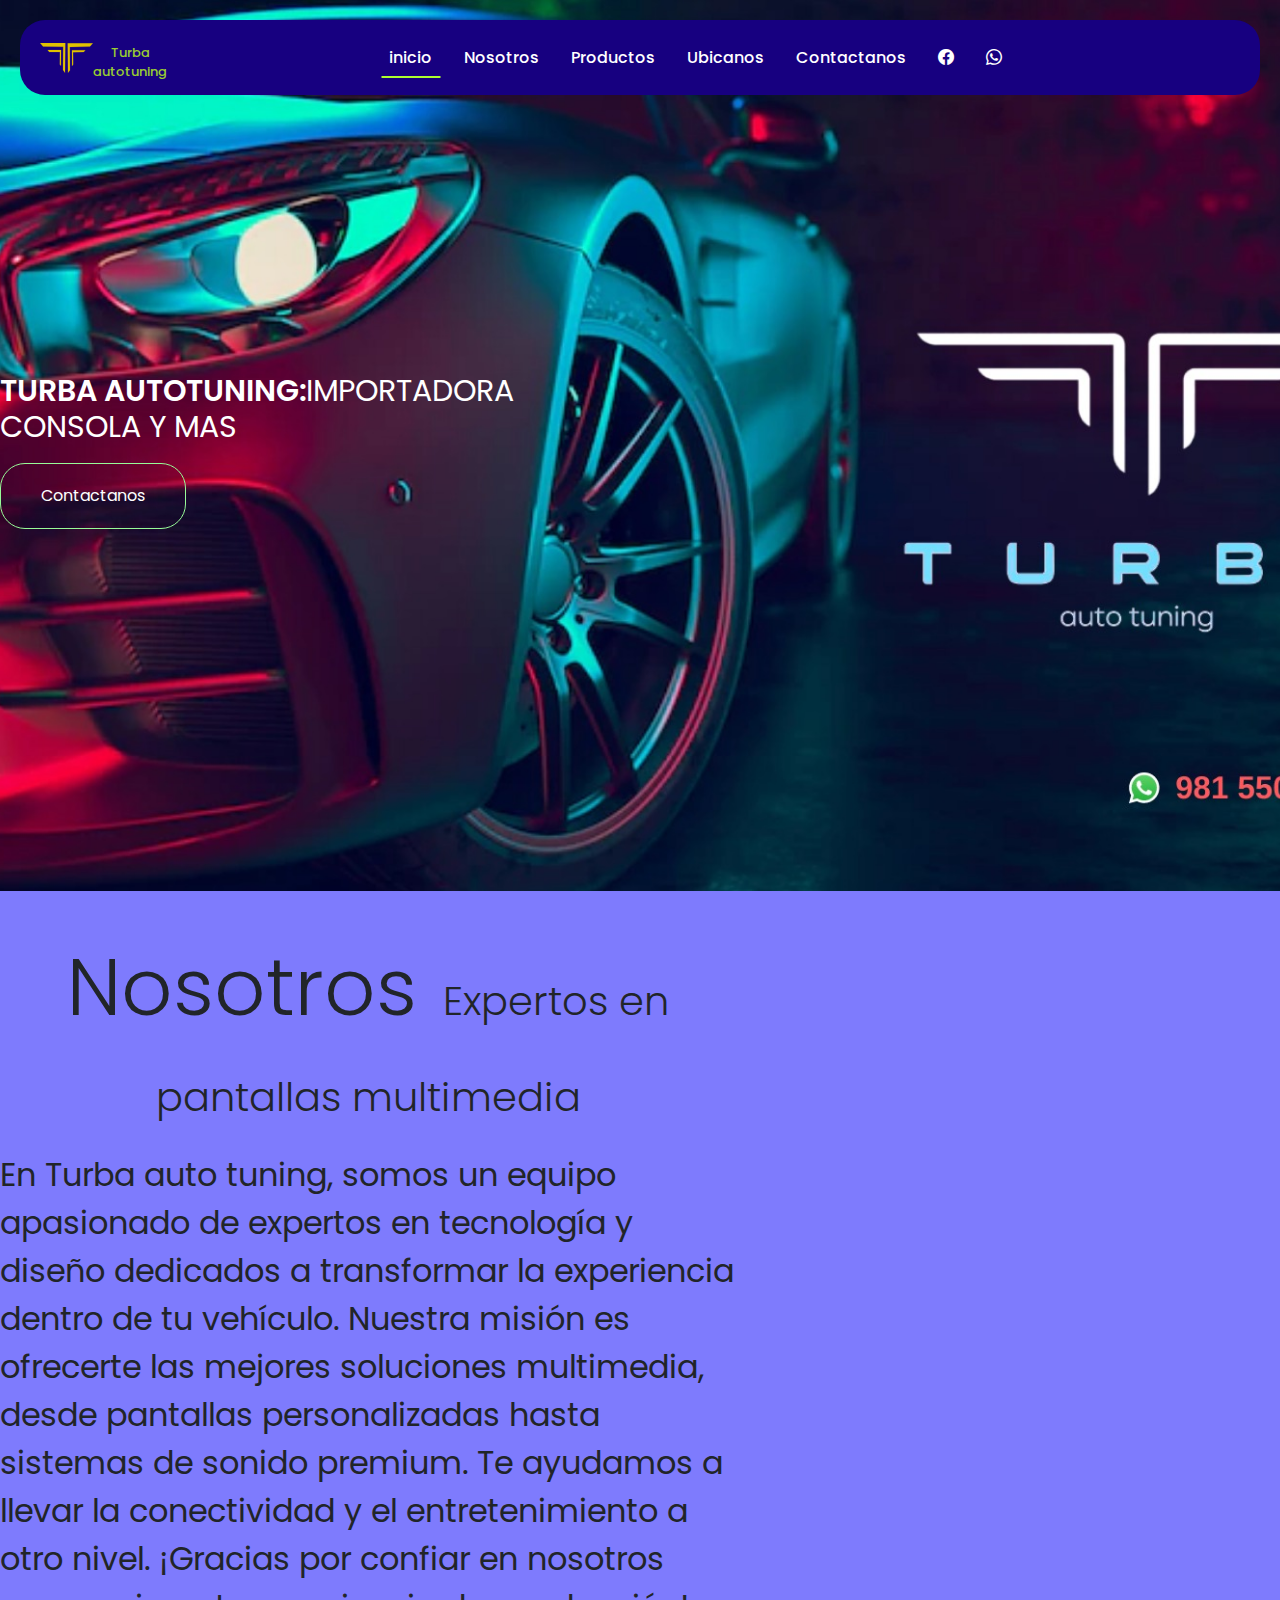
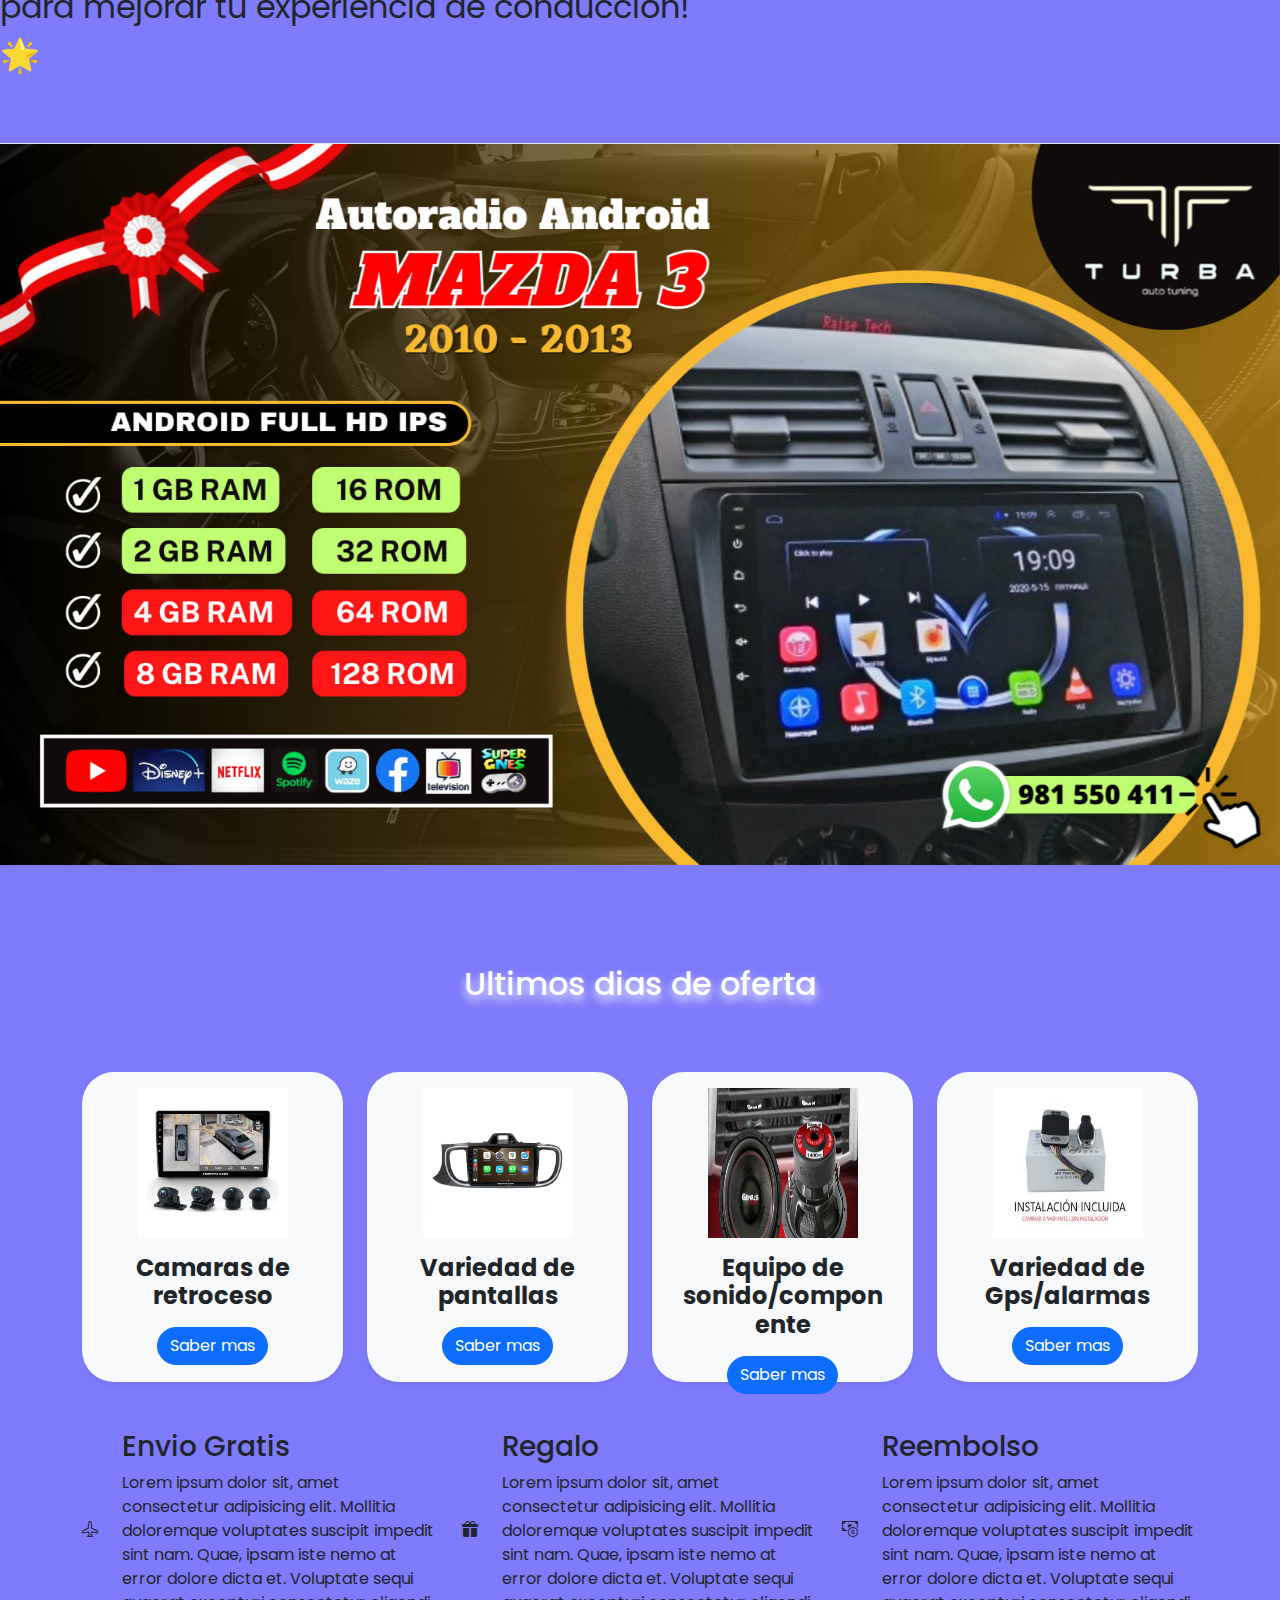
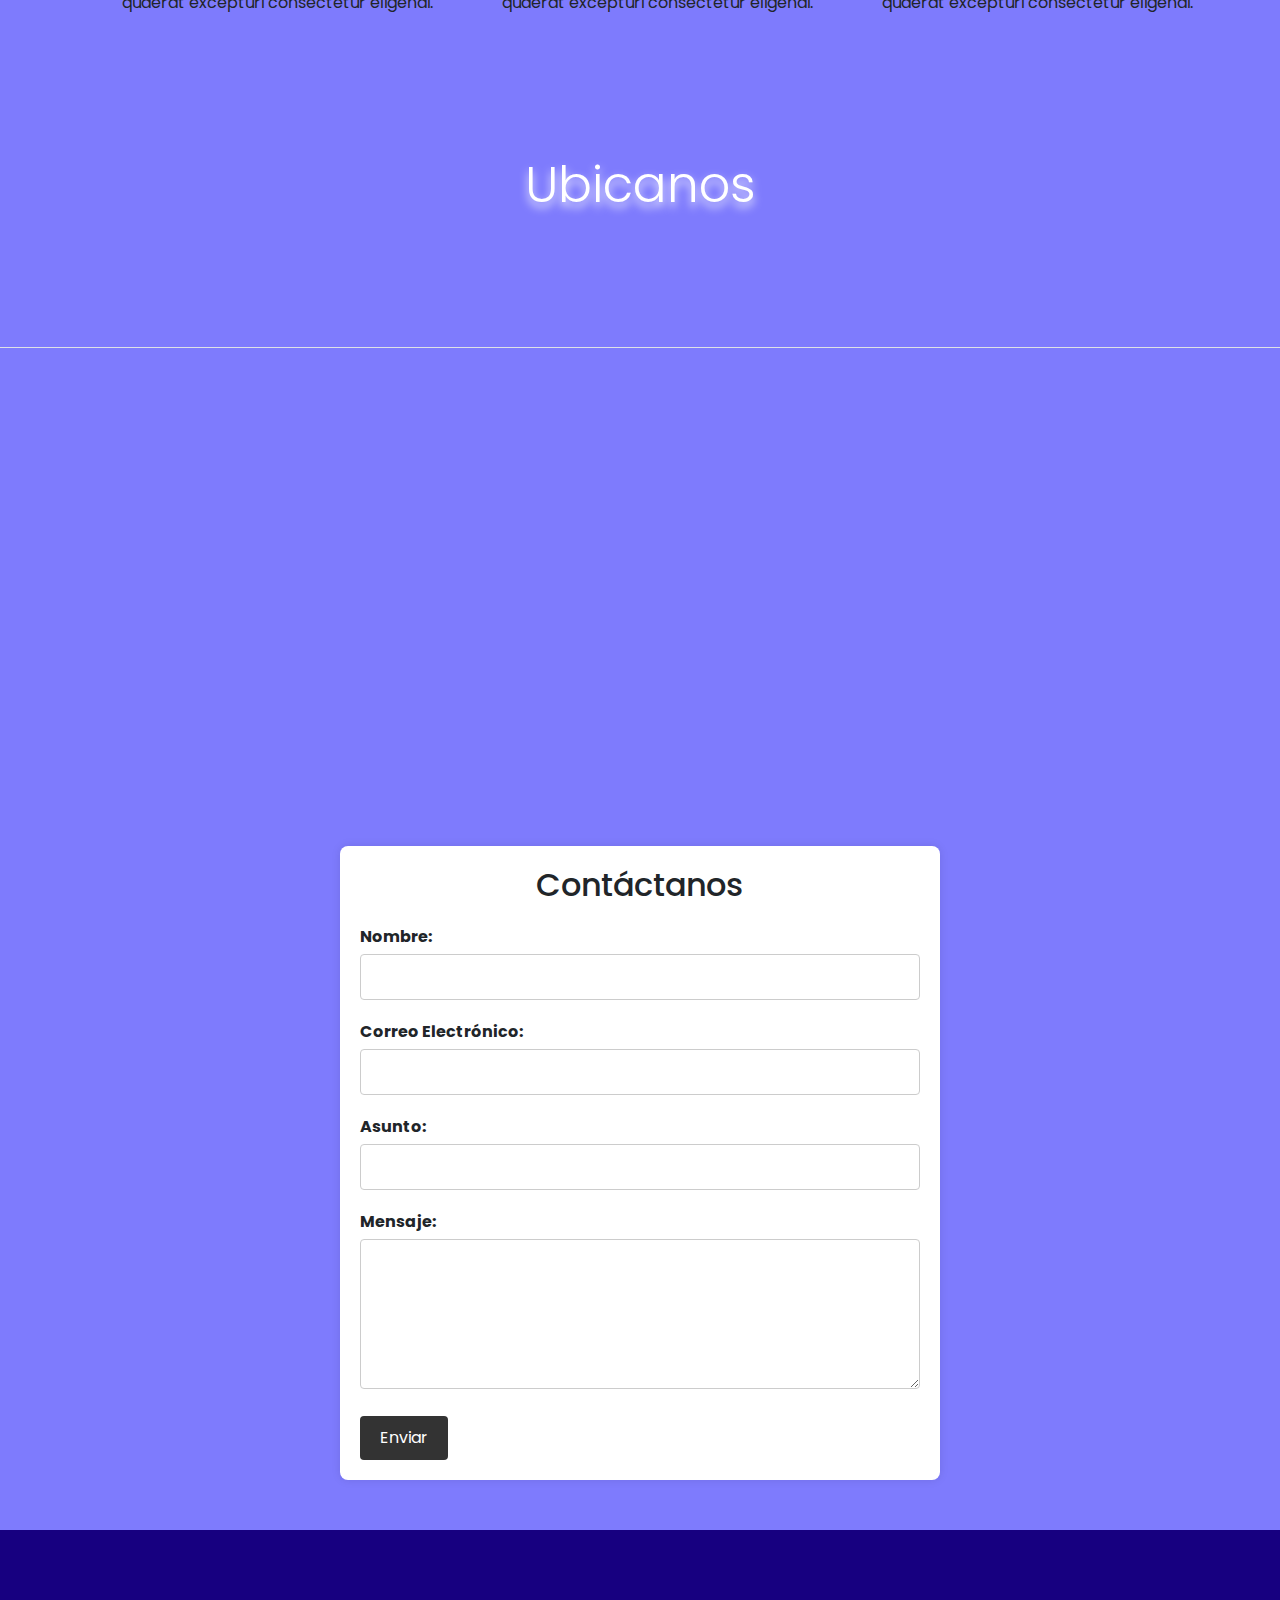
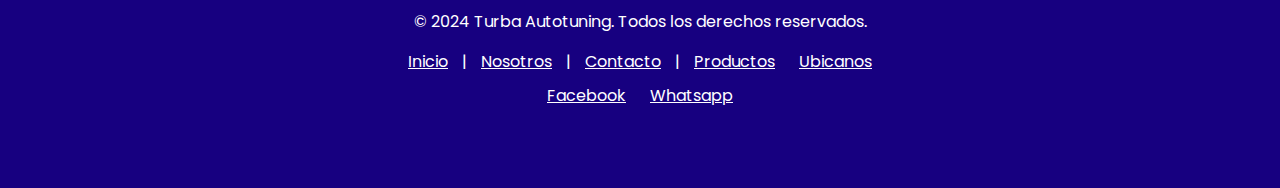
<file: index.html>
<!DOCTYPE html>
<html lang="en">
<head>
    <meta charset="UTF-8">
    <meta name="viewport" content="width=device-width, initial-scale=1.0">
    <title>Document</title>
    <link rel="stylesheet" href="css/styles.css">
    <!-- Boostrap -->
    <link href="https://cdn.jsdelivr.net/npm/bootstrap@5.3.3/dist/css/bootstrap.min.css" rel="stylesheet"
        integrity="sha384-QWTKZyjpPEjISv5WaRU9OFeRpok6YctnYmDr5pNlyT2bRjXh0JMhjY6hW+ALEwIH" crossorigin="anonymous">
    <link rel="stylesheet" href="https://cdn.jsdelivr.net/npm/bootstrap-icons@1.11.3/font/bootstrap-icons.min.css">
    <link rel="stylesheet" href="/css/styles.css">
</head>
<body style="background-color: #7e7bfd;">
    <!-- Inico navbar -->
    <header>
        <nav class="navbar navbar-expand-lg fixed-top">
            <div class="container-fluid">
                <a class="navbar-brand me-auto" href="https://www.facebook.com/profile.php?id=100083170009043"><img
                        src="/imagenes/logoturba.svg" alt=""> Turba
                    <br>autotuning</a>
                <div class="offcanvas offcanvas-end bg-black" tabindex="-1" id="offcanvasNavbar"
                    aria-labelledby="offcanvasNavbarLabel">
                    <div class="offcanvas-header">
                        <h5 class="offcanvas-title text-white" id="offcanvasNavbarLabel">Turba</h5>
                        <button type="button" class="btn-close bg-light" data-bs-dismiss="offcanvas" aria-label="Close"></button>
                    </div>
                    <div class="offcanvas-body">
                        <ul class="navbar-nav justify-content-center flex-grow-1 pe-3">
                            <li class="nav-item">
                                <a class="nav-link mx-lg-2 active text-white" aria-current=" page"
                                    href="#banner">inicio</a>
                            </li>
                            <li class="nav-item">
                                <a class="nav-link mx-lg-2 text-white" href="#nosotros">Nosotros</a>
                            </li>
                            <li class="nav-item">
                                <a class="nav-link mx-lg-2 text-white" href="#productos">Productos</a>
                            </li>
                            <li class="nav-item">
                                <a class="nav-link mx-lg-2 text-white" href="#ubicanos">Ubicanos</a>
                            </li>
                            <li class="nav-item">
                                <a class="nav-link mx-lg-2 text-white" href="#contactanos">Contactanos</a>
                            </li>
                            <li class="nav-item">
                                <a class="nav-link mx-lg-2 text-white"
                                    href="https://www.facebook.com/profile.php?id=100083170009043"><i
                                        class="bi bi-facebook"></i></a>
                            </li>
                            <li class="nav-item">
                                <a class="nav-link mx-lg-2 text-white" href="https://web.whatsapp.com/"><i
                                        class="bi bi-whatsapp"></i></a>
                            </li>
                        </ul>
                    </div>
                </div>
                <button class="navbar-toggler pe-0" type="button" data-bs-toggle="offcanvas"
                    data-bs-target="#offcanvasNavbar" aria-controls="offcanvasNavbar" aria-label="Toggle navigation">
                    <span class="navbar-toggler-icon"></span>
                </button>
            </div>
        </nav>
    </header>
    <!-- Fin navbar -->
    <!-- Inicio Banner -->
    <section class="homepage" id="banner">
        <div class="contenido-banner flex">
            <h3><span>TURBA AUTOTUNING:</span>IMPORTADORA<br>CONSOLA Y MAS</h3>
            <a href="https://web.whatsapp.com/" target="_blank" class="boton-contact"
                rel="noopener noreferrer">Contactanos</a>
        </div>
    </section>
    <!-- Fin Banner -->
    <!-- Inicio Nosotros -->
    <main class="countainer" id="nosotros">
        <div class="row py-5 border-bottom">
            <div class="col-md-7 aligne-self-center">
                <h2 class="display-1">Nosotros <span class="tex-muted fs-1 ms-1 ">Expertos en pantallas
                        multimedia</span></h2>
                <p class="fs-2">En Turba auto tuning, somos un equipo apasionado de expertos en tecnología y diseño
                    dedicados a
                    transformar la experiencia dentro de tu vehículo. Nuestra misión es ofrecerte las mejores soluciones
                    multimedia, desde pantallas personalizadas hasta sistemas de sonido premium. Te ayudamos a llevar la
                    conectividad y el entretenimiento a otro nivel.
                    ¡Gracias por confiar en nosotros para mejorar tu experiencia de conducción! 🌟</p>
            </div>
            <div class="col-md-5">
                <iframe width="560" height="315"
                    src="https://www.youtube.com/embed/uGYSVuG6KeY?si=bMfspKrkXrwUa0Sp?autoplay=1"
                    title="YouTube video player" frameborder="0"
                    allow="accelerometer; autoplay; clipboard-write; encrypted-media; gyroscope; picture-in-picture; web-share"
                    referrerpolicy="strict-origin-when-cross-origin" allowfullscreen
                    class="w-100 h-100 rounded"></iframe>
            </div>
        </div>
        <!-- Fin nosotros -->
        <!-- Inicio carousel -->
        <div id="carouselExampleSlidesOnly" class="carousel slide" data-bs-ride="carousel">
            <div class="carousel-inner">
                <div class="carousel-item active" data-bs-interval="1200">
                    <img src="/imagenes/c1.jpg" class="d-block w-100" alt="...">
                </div>
                <div class="carousel-item" data-bs-interval="1900">
                    <img src="/imagenes/c2.jpg" class="d-block w-100" alt="...">
                </div>
                <div class="carousel-item" data-bs-interval="1900">
                    <img src="/imagenes/c3.jpg" class="d-block w-100" alt="...">
                </div>
                <div class="carousel-item" data-bs-interval="1900">
                    <img src="/imagenes/c4.jpg" class="d-block w-100" alt="...">
                </div>
                <div class="carousel-item" data-bs-interval="1900">
                    <img src="/imagenes/c5.jpg" class="d-block w-100" alt="...">
                </div>
            </div>
        </div>
        <!-- Fin carousel -->
        <!-- INICIO PRODUCTOS -->
        <section class="product" id="productos">
            <div class="container">
                <div class="row">
                    <div class="cold-12">
                        <div class="section-header text-center pb-5">
                            <h2>Ultimos dias de oferta</h2>
                        </div>
                    </div>
                </div>
                <div class="row">
                    <div class="col-12 col-md-12 col-lg-3">
                        <div class="card bg-light shadow-sm border-0 px-2 py-3 mb-4">
                            <div class="text-center">
                                <img src="/imagenes/CAMARAS DE RETOCESO.jpeg" alt="">
                            </div>
                            <div class="card-body">
                                <h5 class="card-tittle">Camaras de retroceso</h5>
                                <p></p>
                                <a href="Camaras.html" class="btn btn-primary">Saber mas</a>
                            </div>
                        </div>
                    </div>
                    <div class="col-12 col-md-12 col-lg-3">
                        <div class="card bg-light shadow-sm border-0 px-2 py-3 mb-4">
                            <div class="text-center">
                                <img src="/imagenes/PANTALLA IPS.webp" alt="">
                            </div>
                            <div class="card-body">
                                <h5 class="card-tittle">Variedad de pantallas</h5>
                                <p></p>
                                <a href="Pantallas.html" class="btn btn-primary">Saber mas</a>
                            </div>
                        </div>
                    </div>
                    <div class="col-12 col-md-12 col-lg-3">
                        <div class="card bg-light shadow-sm border-0 px-2 py-3 mb-4">
                            <div class="text-center">
                                <img src="/imagenes/equipodesonido.jpg" alt="">
                            </div>
                            <div class="card-body">
                                <h5 class="card-tittle">Equipo de sonido/componente</h5>
                                </p>
                                <a href="Equipo.html" class="btn btn-primary">Saber mas</a>
                            </div>
                        </div>
                    </div>
                    <div class="col-12 col-md-12 col-lg-3">
                        <div class="card bg-light shadow-sm border-0 px-2 py-3 mb-4">
                            <div class="text-center">
                                <img src="/imagenes/GPS.jpeg" alt="">
                            </div>
                            <div class="card-body">
                                <h5 class="card-tittle">Variedad de Gps/alarmas</h5>
                                <p></p>
                                <a href="gps.html" class="btn btn-primary">Saber mas</a>
                            </div>
                        </div>
                    </div>

                </div>
            </div>
        </section>
        <br>
        <!-- FIN PRODUCTOS -->
        <section class="section-icons">
            <div class="container">
                <div class="row">
                    <div class="cold-12 col-md-12 col-lg-4 box-icons">
                        <div class="d-flex align-items-center">
                            <i class="bi bi-airplane"></i>
                            <div class="ms-4">
                                <h3>Envio Gratis</h3>
                                <p>Lorem ipsum dolor sit, amet consectetur adipisicing elit. Mollitia doloremque
                                    voluptates suscipit
                                    impedit sint nam. Quae, ipsam iste nemo at error dolore dicta et.
                                    Voluptate sequi quaerat excepturi consectetur eligendi.</p>
                            </div>
                        </div>
                    </div>
                    <div class="cold-12 col-md-12 col-lg-4 box-icons">
                        <div class="d-flex align-items-center">
                            <i class="bi bi-gift-fill"></i>
                            <div class="ms-4">
                                <h3>Regalo</h3>
                                <p>Lorem ipsum dolor sit, amet consectetur adipisicing elit. Mollitia doloremque
                                    voluptates suscipit
                                    impedit sint nam. Quae, ipsam iste nemo at error dolore dicta et.
                                    Voluptate sequi quaerat excepturi consectetur eligendi.</p>
                            </div>
                        </div>
                    </div>
                    <div class="cold-12 col-md-12 col-lg-4 box-icons">
                        <div class="d-flex align-items-center">
                            <i class="bi bi-cash-coin"></i>
                            <div class="ms-4">
                                <h3>Reembolso</h3>
                                <p>Lorem ipsum dolor sit, amet consectetur adipisicing elit. Mollitia doloremque
                                    voluptates suscipit
                                    impedit sint nam. Quae, ipsam iste nemo at error dolore dicta et.
                                    Voluptate sequi quaerat excepturi consectetur eligendi.</p>
                            </div>
                        </div>
                    </div>
                </div>
            </div>
        </section>
        <!-- INICIO UBICANOS -->
        <div class="row ">
            <div class="col-12 ">
                <div class="py-4 border-bottom">
                    <h1 class="text-center display-1 " id="ubicanos">Ubicanos</h1>
                </div>
            </div>
        </div>
        <div class="row m-5">
            <iframe
                src="https://www.google.com/maps/embed?pb=!1m18!1m12!1m3!1d410.2385292760834!2d-77.0779303276591!3d-11.983591304617695!2m3!1f0!2f0!3f0!3m2!1i1024!2i768!4f13.1!3m3!1m2!1s0x9105cf0021d3a5f5%3A0xe77558e41b6e2a23!2sMec%C3%A1nica%20Electr%C3%B3nica%20AUTOMOTRIZ!5e0!3m2!1ses-419!2spe!4v1722828182272!5m2!1ses-419!2spe"
                width="600" height="400" frameborder="0" style="border-radius: 6%;;" allowfullscreen=""
                aria-hidden="false" tabindex="0"></iframe>
        </div>
        <!-- Inicio contactanos-->
        <div class="container-contact">
            <h2 id="contactanos">Contáctanos</h2>
            <form action="enviar_formulario.php" method="post">
                <div class="form-group">
                    <label for="nombre">Nombre:</label>
                    <input type="text" id="nombre" name="nombre" required>
                </div>
                <div class="form-group">
                    <label for="email">Correo Electrónico:</label>
                    <input type="email" id="email" name="email" required>
                </div>
                <div class="form-group">
                    <label for="asunto">Asunto:</label>
                    <input type="text" id="asunto" name="asunto" required>
                </div>
                <div class="form-group">
                    <label for="mensaje">Mensaje:</label>
                    <textarea id="mensaje" name="mensaje" required></textarea>
                </div>
                <input type="submit" value="Enviar">
            </form>
        </div>
        <!-- final contactanos-->
        <!-- Inicio Footer -->
        <footer class="container-fluid"
            style="background-color: #170080; color: #fff; padding: 80px; text-align: center;">
            <div style="max-width: 1200px; margin: 0 auto;">
                <p>&copy; 2024 Turba Autotuning. Todos los derechos reservados.</p>
                <nav>
                    <a href="index.html" style="color: #fff; margin: 0 10px;">Inicio</a> |
                    <a href="nosotros.html" style="color: #fff; margin: 0 10px;">Nosotros</a> |
                    <a href="contactanos.html" style="color: #fff; margin: 0 10px;">Contacto</a> |
                    <a href="productos.html" style="color: #fff; margin: 0 10px;">Productos</a>
                    <a href="ubicanos.html" style="color: #fff; margin: 0 10px;">Ubicanos</a>
                </nav>
                <div style="margin-top: 10px;">
                    <a href="https://www.facebook.com/profile.php?id=100083170009043" target="_blank"
                        style="color: #fff; margin: 0 10px;">Facebook</a>
                    <a href="https://web.whatsapp.com/" target="_blank"
                        style="color: #fff; margin: 0 10px;">Whatsapp</a>
                </div>
        </footer>
        <!-- Fin Footer -->
        <!-- Boostrap -->
        <script src="https://cdn.jsdelivr.net/npm/bootstrap@5.3.3/dist/js/bootstrap.bundle.min.js"
            integrity="sha384-YvpcrYf0tY3lHB60NNkmXc5s9fDVZLESaAA55NDzOxhy9GkcIdslK1eN7N6jIeHz"
            crossorigin="anonymous"></script>
</body>
<!-- INTEGRANTES DEL GRUPO
 -Drey Enmanuel Aymituma Julda
 -Diego Canchumanya Vallejo
 -Talledo Pinchi, Ghino Farut
 ponganos 20 profe -->
</html>
</file>
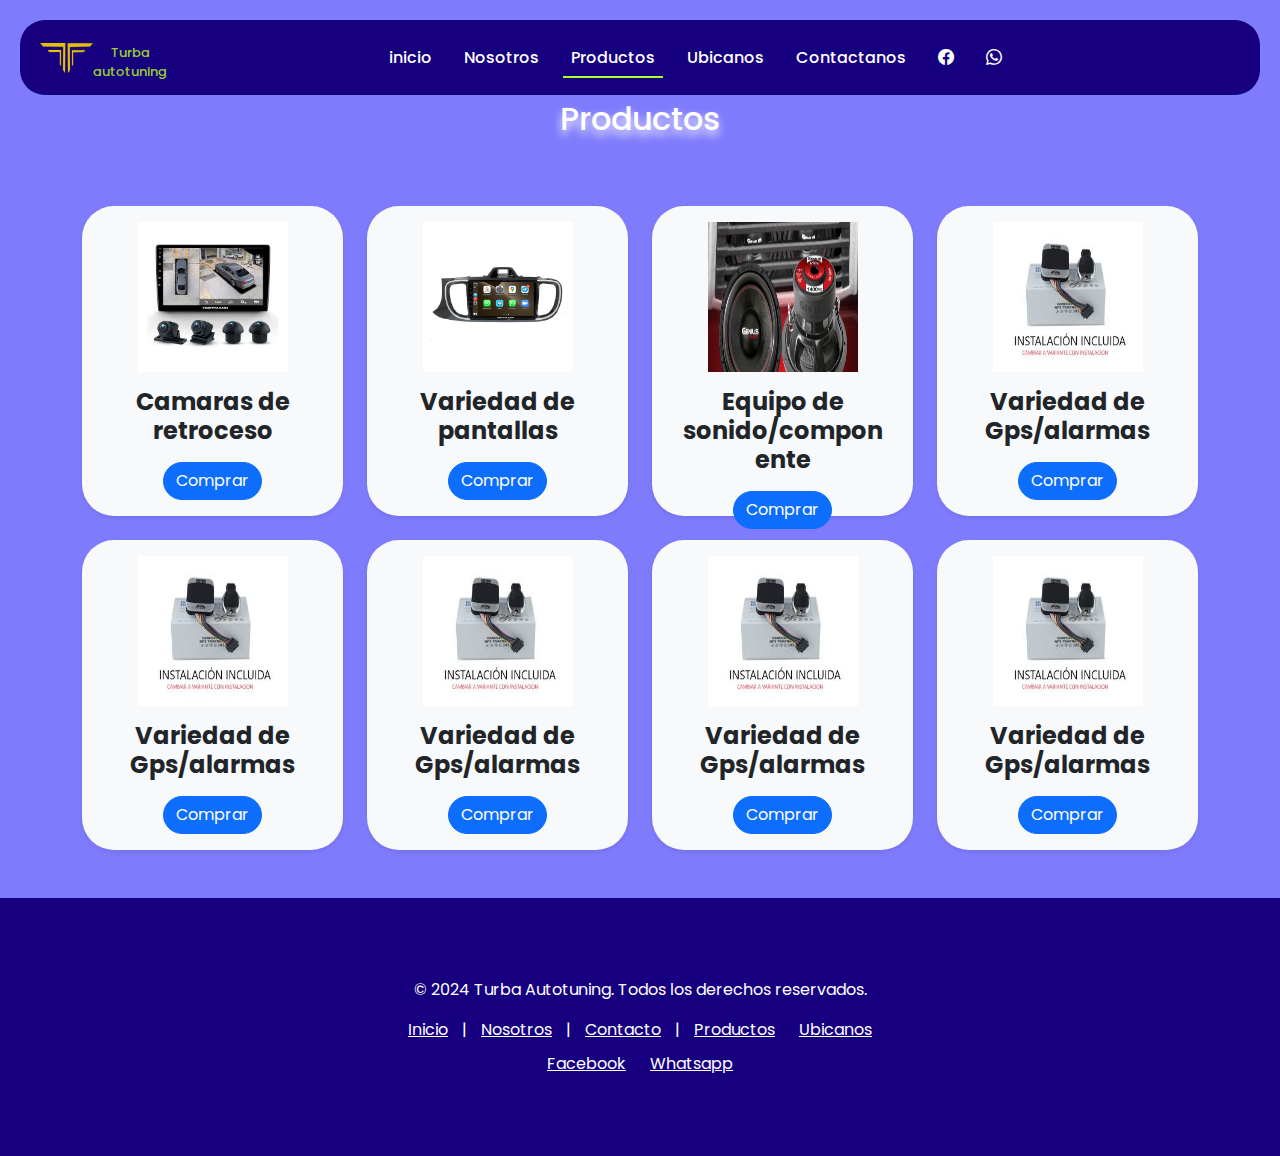
<file: Camaras.html>
<!DOCTYPE html>
<html lang="en">
<head>
    <meta charset="UTF-8">
    <meta name="viewport" content="width=device-width, initial-scale=1.0">
    <title>Document</title>
    <link rel="stylesheet" href="css/styles.css">
    <!-- Boostrap -->
    <link href="https://cdn.jsdelivr.net/npm/bootstrap@5.3.3/dist/css/bootstrap.min.css" rel="stylesheet"
        integrity="sha384-QWTKZyjpPEjISv5WaRU9OFeRpok6YctnYmDr5pNlyT2bRjXh0JMhjY6hW+ALEwIH" crossorigin="anonymous">
    <link rel="stylesheet" href="https://cdn.jsdelivr.net/npm/bootstrap-icons@1.11.3/font/bootstrap-icons.min.css">
    <link rel="stylesheet" href="/css/styles.css">
</head>
<body style="background-color:  #7e7bfd;">
    <!-- Inico navbar -->
<header>
    <nav class="navbar navbar-expand-lg fixed-top">
        <div class="container-fluid">
            <a class="navbar-brand me-auto" href="https://www.facebook.com/profile.php?id=100083170009043"><img
                    src="/imagenes/logoturba.svg" alt=""> Turba
                <br>autotuning</a>
            <div class="offcanvas offcanvas-end bg-black" tabindex="-1" id="offcanvasNavbar"
                aria-labelledby="offcanvasNavbarLabel">
                <div class="offcanvas-header">
                    <h5 class="offcanvas-title text-white" id="offcanvasNavbarLabel">Turba</h5>
                    <button type="button" class="btn-close bg-light" data-bs-dismiss="offcanvas" aria-label="Close"></button>
                </div>
                <div class="offcanvas-body">
                    <ul class="navbar-nav justify-content-center flex-grow-1 pe-3">
                        <li class="nav-item">
                            <a class="nav-link mx-lg-2 text-white" aria-current="page" href="index.html">inicio</a>
                        </li>
                        <li class="nav-item">
                            <a class="nav-link mx-lg-2 text-white" href="nosotros.html">Nosotros</a>
                        </li>
                        <li class="nav-item">
                            <a class="nav-link mx-lg-2 active text-white" href="">Productos</a>
                        </li>
                        <li class="nav-item">
                            <a class="nav-link mx-lg-2 text-white" href="ubicanos.html">Ubicanos</a>
                        </li>
                        <li class="nav-item">
                            <a class="nav-link mx-lg-2 text-white" href="contactanos.html">Contactanos</a>
                        </li>
                        <li class="nav-item">
                            <a class="nav-link mx-lg-2 text-white"
                                href="https://www.facebook.com/profile.php?id=100083170009043"><i
                                    class="bi bi-facebook"></i></a>
                        </li>
                        <li class="nav-item">
                            <a class="nav-link mx-lg-2 text-white" href="https://web.whatsapp.com/"><i
                                    class="bi bi-whatsapp"></i></a>
                        </li>
                    </ul>
                </div>
            </div>
            <button class="navbar-toggler pe-0" type="button" data-bs-toggle="offcanvas"
                data-bs-target="#offcanvasNavbar" aria-controls="offcanvasNavbar" aria-label="Toggle navigation">
                <span class="navbar-toggler-icon"></span>
            </button>
        </div>
    </nav>
</header>
<!-- Fin navbar -->
   <!-- INICIO PRODUCTOS -->
   <section class="homepage-2" id="banner">   
   <section class="product" id="Productos">
    <div class="container">
        <div class="row">
            <div class="cold-12">
                <div class="section-header text-center pb-5">
                    <h2>Productos</h2>
                </div>
            </div>
        </div>
        <div class="row">
            <div class="col-12 col-md-12 col-lg-3">
                <div class="card bg-light shadow-sm border-0 px-2 py-3 mb-4">
                    <div class="text-center">
                        <img src="/imagenes/CAMARAS DE RETOCESO.jpeg" alt="">
                    </div>
                    <div class="card-body">
                        <h5 class="card-tittle">Camaras de retroceso</h5>
                        <p></p>
                        <a href="#" class="btn btn-primary">Comprar</a>
                    </div>
                </div>
            </div>
            <div class="col-12 col-md-12 col-lg-3">
                <div class="card bg-light shadow-sm border-0 px-2 py-3 mb-4">
                    <div class="text-center">
                        <img src="/imagenes/PANTALLA IPS.webp" alt="">
                    </div>
                    <div class="card-body">
                        <h5 class="card-tittle">Variedad de pantallas</h5>
                        <p></p>
                        <a href="#" class="btn btn-primary">Comprar</a>
                    </div>
                </div>
            </div>
            <div class="col-12 col-md-12 col-lg-3">
                <div class="card bg-light shadow-sm border-0 px-2 py-3 mb-4">
                    <div class="text-center">
                        <img src="/imagenes/equipodesonido.jpg" alt="">
                    </div>
                    <div class="card-body">
                        <h5 class="card-tittle">Equipo de sonido/componente</h5>
                        </p>
                        <a href="#" class="btn btn-primary">Comprar</a>
                    </div>
                </div>
            </div>
            <div class="col-12 col-md-12 col-lg-3">
                <div class="card bg-light shadow-sm border-0 px-2 py-3 mb-4">
                    <div class="text-center">
                        <img src="/imagenes/GPS.jpeg" alt="">
                    </div>
                    <div class="card-body">
                        <h5 class="card-tittle">Variedad de Gps/alarmas</h5>
                        <p></p>
                        <a href="#" class="btn btn-primary">Comprar</a>
                    </div>
                </div>
            </div>
            <div class="col-12 col-md-12 col-lg-3">
                <div class="card bg-light shadow-sm border-0 px-2 py-3 mb-4">
                    <div class="text-center">
                        <img src="/imagenes/GPS.jpeg" alt="">
                    </div>
                    <div class="card-body">
                        <h5 class="card-tittle">Variedad de Gps/alarmas</h5>
                        <p></p>
                        <a href="#" class="btn btn-primary">Comprar</a>
                    </div>
                </div>
            </div>
            <div class="col-12 col-md-12 col-lg-3">
                <div class="card bg-light shadow-sm border-0 px-2 py-3 mb-4">
                    <div class="text-center">
                        <img src="/imagenes/GPS.jpeg" alt="">
                    </div>
                    <div class="card-body">
                        <h5 class="card-tittle">Variedad de Gps/alarmas</h5>
                        <p></p>
                        <a href="#" class="btn btn-primary">Comprar</a>
                    </div>
                </div>
            </div>
            <div class="col-12 col-md-12 col-lg-3">
                <div class="card bg-light shadow-sm border-0 px-2 py-3 mb-4">
                    <div class="text-center">
                        <img src="/imagenes/GPS.jpeg" alt="">
                    </div>
                    <div class="card-body">
                        <h5 class="card-tittle">Variedad de Gps/alarmas</h5>
                        <p></p>
                        <a href="#" class="btn btn-primary">Comprar</a>
                    </div>
                </div>
            </div>
            <div class="col-12 col-md-12 col-lg-3">
                <div class="card bg-light shadow-sm border-0 px-2 py-3 mb-4">
                    <div class="text-center">
                        <img src="/imagenes/GPS.jpeg" alt="">
                    </div>
                    <div class="card-body">
                        <h5 class="card-tittle">Variedad de Gps/alarmas</h5>
                        <p></p>
                        <a href="#" class="btn btn-primary">Comprar</a>
                    </div>
                </div>
            </div>
        </div>
    </div>
</section>
<br>
<!-- FIN PRODUCTOS -->     
    <!-- Inicio Footer -->
    <footer class="container-fluid"
    style="background-color: #170080; color: #fff; padding: 80px; text-align: center;">
    <div style="max-width: 1200px; margin: 0 auto;">
        <p>&copy; 2024 Turba Autotuning. Todos los derechos reservados.</p>
        <nav>
            <a href="index.html" style="color: #fff; margin: 0 10px;">Inicio</a> |
            <a href="nosotros.html" style="color: #fff; margin: 0 10px;">Nosotros</a> |
            <a href="contactanos.html" style="color: #fff; margin: 0 10px;">Contacto</a> |
            <a href="productos.html" style="color: #fff; margin: 0 10px;">Productos</a>
            <a href="ubicanos.html" style="color: #fff; margin: 0 10px;">Ubicanos</a>
        </nav>
        <div style="margin-top: 10px;">
            <a href="https://www.facebook.com/profile.php?id=100083170009043" target="_blank"
                style="color: #fff; margin: 0 10px;">Facebook</a>
            <a href="https://web.whatsapp.com/" target="_blank"
                style="color: #fff; margin: 0 10px;">Whatsapp</a>
        </div>
</footer>
<!-- Fin Footer -->
    <!-- Boostrap -->
    <script src="https://cdn.jsdelivr.net/npm/bootstrap@5.3.3/dist/js/bootstrap.bundle.min.js"
        integrity="sha384-YvpcrYf0tY3lHB60NNkmXc5s9fDVZLESaAA55NDzOxhy9GkcIdslK1eN7N6jIeHz"
        crossorigin="anonymous"></script>
</body>
</html>
</file>
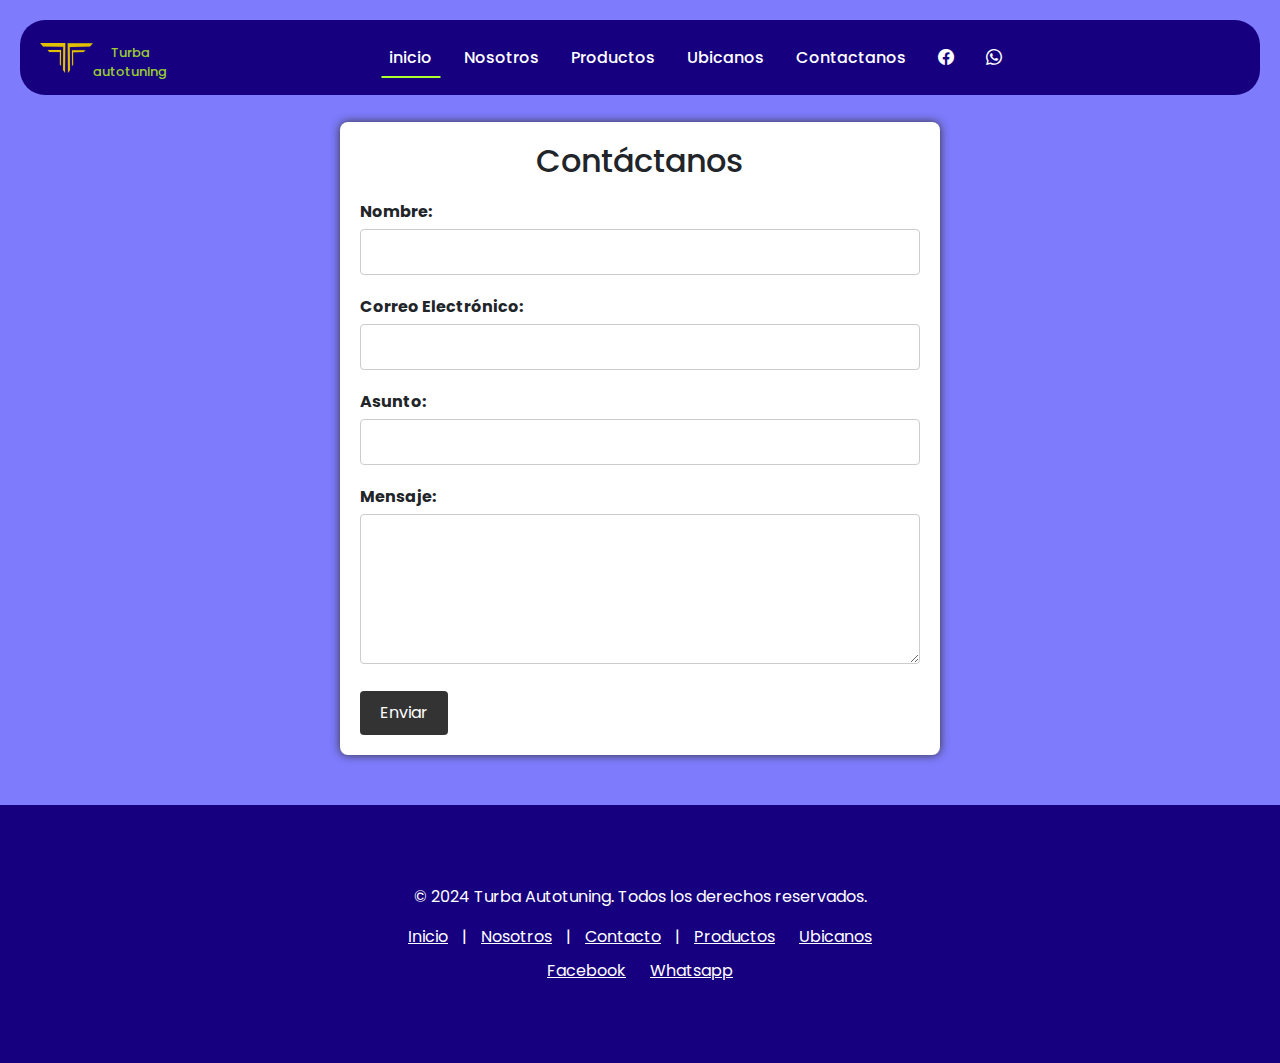
<file: contactanos.html>
<!DOCTYPE html>
<html lang="en">
<head>
    <meta charset="UTF-8">
    <meta name="viewport" content="width=device-width, initial-scale=1.0">
    <title>Document</title>
    <link href="https://cdn.jsdelivr.net/npm/bootstrap@5.3.3/dist/css/bootstrap.min.css" rel="stylesheet"
        integrity="sha384-QWTKZyjpPEjISv5WaRU9OFeRpok6YctnYmDr5pNlyT2bRjXh0JMhjY6hW+ALEwIH" crossorigin="anonymous">
    <link rel="stylesheet" href="https://cdn.jsdelivr.net/npm/bootstrap-icons@1.11.3/font/bootstrap-icons.min.css">
    <link rel="stylesheet" href="/css/styles.css">
</head>
<body style="background-color: #7e7bfd;">
    <!-- Inico navbar -->
<header>
    <nav class="navbar navbar-expand-lg fixed-top">
        <div class="container-fluid">
            <a class="navbar-brand me-auto" href="https://www.facebook.com/profile.php?id=100083170009043"><img
                    src="/imagenes/logoturba.svg" alt=""> Turba
                <br>autotuning</a>
            <div class="offcanvas offcanvas-end bg-black" tabindex="-1" id="offcanvasNavbar"
                aria-labelledby="offcanvasNavbarLabel">
                <div class="offcanvas-header">
                    <h5 class="offcanvas-title text-white" id="offcanvasNavbarLabel">Turba</h5>
                    <button type="button" class="btn-close bg-light" data-bs-dismiss="offcanvas" aria-label="Close"></button>
                </div>
                <div class="offcanvas-body">
                    <ul class="navbar-nav justify-content-center flex-grow-1 pe-3">
                        <li class="nav-item">
                            <a class="nav-link mx-lg-2 active text-white" aria-current="page" href="index.html">inicio</a>
                        </li>
                        <li class="nav-item">
                            <a class="nav-link mx-lg-2 text-white" href="nosotros.html">Nosotros</a>
                        </li>
                        <li class="nav-item">
                            <a class="nav-link mx-lg-2 text-white" href="index.html">Productos</a>
                        </li>
                        <li class="nav-item">
                            <a class="nav-link mx-lg-2 text-white" href="ubicanos.html">Ubicanos</a>
                        </li>
                        <li class="nav-item">
                            <a class="nav-link mx-lg-2 text-white" href="">Contactanos</a>
                        </li>
                        <li class="nav-item">
                            <a class="nav-link mx-lg-2 text-white"
                                href="https://www.facebook.com/profile.php?id=100083170009043"><i
                                    class="bi bi-facebook"></i></a>
                        </li>
                        <li class="nav-item">
                            <a class="nav-link mx-lg-2 text-white" href="https://web.whatsapp.com/"><i
                                    class="bi bi-whatsapp"></i></a>
                        </li>
                    </ul>
                </div>
            </div>
            <button class="navbar-toggler pe-0" type="button" data-bs-toggle="offcanvas"
                data-bs-target="#offcanvasNavbar" aria-controls="offcanvasNavbar" aria-label="Toggle navigation">
                <span class="navbar-toggler-icon"></span>
            </button>
        </div>
    </nav>
</header>
        <title>Contáctanos</title>
        <style>
            body {
                font-family: Arial, sans-serif;
                margin: 0;
                padding: 0;
                background-color: #f4f4f4;
            }
            .container {
                max-width: 600px;
                margin: 50px auto;
                background-color: #fff;
                padding: 20px;
                box-shadow: 0px 0px 10px #333;
                border-radius: 8px;
            }
            h2 {
                text-align: center;
                margin-bottom: 20px;
            }
            .form-group {
                margin-bottom: 15px;
            }
            label {
                display: block;
                margin-bottom: 5px;
                font-weight: bold;
            }
            input[type="text"],
            input[type="email"],
            textarea {
                width: 100%;
                padding: 10px;
                margin-bottom: 5px;
                border: 1px solid #ccc;
                border-radius: 4px;
                font-size: 16px;
            }
            textarea {
                resize: vertical;
                height: 150px;
            }
            input[type="submit"] {
                background-color: #333;
                color: #fff;
                border: none;
                padding: 10px 20px;
                cursor: pointer;
                font-size: 16px;
                border-radius: 4px;
                transition: background-color 0.3s ease;
            }
            input[type="submit"]:hover {
                background-color: #555;
            }
        </style>
    </head>
    <body>
    <br>
    <br>
    <br>
    <div class="container">
        <h2>Contáctanos</h2>
        <form action="enviar_formulario.php" method="post">
            <div class="form-group">
                <label for="nombre">Nombre:</label>
                <input type="text" id="nombre" name="nombre" required>
            </div>
            <div class="form-group">
                <label for="email">Correo Electrónico:</label>
                <input type="email" id="email" name="email" required>
            </div>
            <div class="form-group">
                <label for="asunto">Asunto:</label>
                <input type="text" id="asunto" name="asunto" required>
            </div>
            <div class="form-group">
                <label for="mensaje">Mensaje:</label>
                <textarea id="mensaje" name="mensaje" required></textarea>
            </div>
            <input type="submit" value="Enviar">
        </form>
    </div>
    </body>
    </html>
    
<!-- Inicio Footer -->
<footer class="container-fluid"
style="background-color: #170080; color: #fff; padding: 80px; text-align: center;">
<div style="max-width: 1200px; margin: 0 auto;">
    <p>&copy; 2024 Turba Autotuning. Todos los derechos reservados.</p>
    <nav>
        <a href="index.html" style="color: #fff; margin: 0 10px;">Inicio</a> |
        <a href="nosotros.html" style="color: #fff; margin: 0 10px;">Nosotros</a> |
        <a href="contactanos.html" style="color: #fff; margin: 0 10px;">Contacto</a> |
        <a href="productos.html" style="color: #fff; margin: 0 10px;">Productos</a>
        <a href="ubicanos.html" style="color: #fff; margin: 0 10px;">Ubicanos</a>
    </nav>
    <div style="margin-top: 10px;">
        <a href="https://www.facebook.com/profile.php?id=100083170009043" target="_blank"
            style="color: #fff; margin: 0 10px;">Facebook</a>
        <a href="https://web.whatsapp.com/" target="_blank"
            style="color: #fff; margin: 0 10px;">Whatsapp</a>
    </div>
</footer>
<!-- Fin Footer -->
     <!-- Boostrap -->
    <script src="https://cdn.jsdelivr.net/npm/bootstrap@5.3.3/dist/js/bootstrap.bundle.min.js"
        integrity="sha384-YvpcrYf0tY3lHB60NNkmXc5s9fDVZLESaAA55NDzOxhy9GkcIdslK1eN7N6jIeHz"
        crossorigin="anonymous"></script>
</body>
</html>
</file>
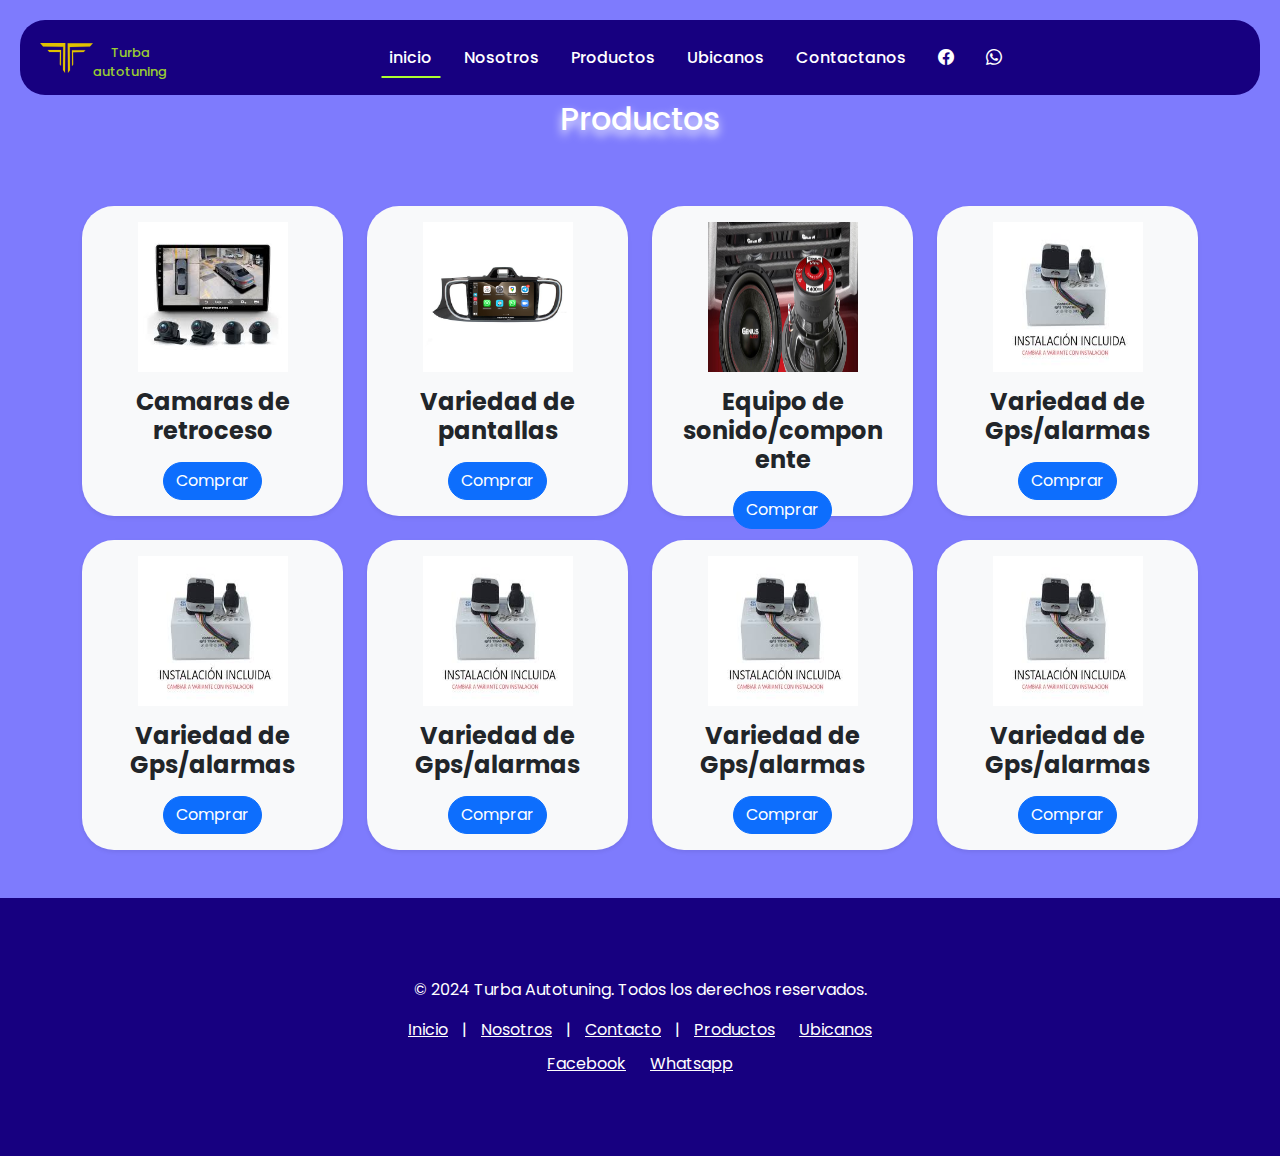
<file: Equipo.html>
<!DOCTYPE html>
<html lang="en">
<head>
    <meta charset="UTF-8">
    <meta name="viewport" content="width=device-width, initial-scale=1.0">
    <title>Document</title>
    <link rel="stylesheet" href="css/styles.css">
    <!-- Boostrap -->
    <link href="https://cdn.jsdelivr.net/npm/bootstrap@5.3.3/dist/css/bootstrap.min.css" rel="stylesheet"
        integrity="sha384-QWTKZyjpPEjISv5WaRU9OFeRpok6YctnYmDr5pNlyT2bRjXh0JMhjY6hW+ALEwIH" crossorigin="anonymous">
    <link rel="stylesheet" href="https://cdn.jsdelivr.net/npm/bootstrap-icons@1.11.3/font/bootstrap-icons.min.css">
    <link rel="stylesheet" href="/css/styles.css">
</head>
<body style="background-color: #7e7bfd ;">
    <!-- Inico navbar -->
<header>
    <nav class="navbar navbar-expand-lg fixed-top">
        <div class="container-fluid">
            <a class="navbar-brand me-auto" href="https://www.facebook.com/profile.php?id=100083170009043"><img
                    src="/imagenes/logoturba.svg" alt=""> Turba
                <br>autotuning</a>
            <div class="offcanvas offcanvas-end bg-black" tabindex="-1" id="offcanvasNavbar"
                aria-labelledby="offcanvasNavbarLabel">
                <div class="offcanvas-header">
                    <h5 class="offcanvas-title text-white" id="offcanvasNavbarLabel">Turba</h5>
                    <button type="button" class="btn-close bg-light" data-bs-dismiss="offcanvas" aria-label="Close"></button>
                </div>
                <div class="offcanvas-body">
                    <ul class="navbar-nav justify-content-center flex-grow-1 pe-3">
                        <li class="nav-item">
                            <a class="nav-link mx-lg-2 active text-white" aria-current="page" href="index.html">inicio</a>
                        </li>
                        <li class="nav-item">
                            <a class="nav-link mx-lg-2 text-white" href="nosotros.html">Nosotros</a>
                        </li>
                        <li class="nav-item">
                            <a class="nav-link mx-lg-2 text-white" href="">Productos</a>
                        </li>
                        <li class="nav-item">
                            <a class="nav-link mx-lg-2 text-white" href="ubicanos.html">Ubicanos</a>
                        </li>
                        <li class="nav-item">
                            <a class="nav-link mx-lg-2 text-white" href="contactanos.html">Contactanos</a>
                        </li>
                        <li class="nav-item">
                            <a class="nav-link mx-lg-2 text-white"
                                href="https://www.facebook.com/profile.php?id=100083170009043"><i
                                    class="bi bi-facebook"></i></a>
                        </li>
                        <li class="nav-item">
                            <a class="nav-link mx-lg-2 text-white" href="https://web.whatsapp.com/"><i
                                    class="bi bi-whatsapp"></i></a>
                        </li>
                    </ul>
                </div>
            </div>     
            <button class="navbar-toggler pe-0" type="button" data-bs-toggle="offcanvas"
                data-bs-target="#offcanvasNavbar" aria-controls="offcanvasNavbar" aria-label="Toggle navigation">
                <span class="navbar-toggler-icon"></span>
            </button>
        </div>
    </nav>
</header>
<!-- Fin navbar -->
   <!-- INICIO PRODUCTOS -->
   <section class="homepage-2" id="banner">   
   <section class="product" id="Productos">
    <div class="container">

        <div class="row">
            <div class="cold-12">
                <div class="section-header text-center pb-5">
                    <h2>Productos</h2>
                </div>
            </div>
        </div>
        <div class="row">

            <div class="col-12 col-md-12 col-lg-3">
                <div class="card bg-light shadow-sm border-0 px-2 py-3 mb-4">
                    <div class="text-center">
                        <img src="/imagenes/CAMARAS DE RETOCESO.jpeg" alt="">
                    </div>
                    <div class="card-body">
                        <h5 class="card-tittle">Camaras de retroceso</h5>
                        <p></p>
                        <a href="#" class="btn btn-primary">Comprar</a>
                    </div>
                </div>
            </div>
            <div class="col-12 col-md-12 col-lg-3">
                <div class="card bg-light shadow-sm border-0 px-2 py-3 mb-4">
                    <div class="text-center">
                        <img src="/imagenes/PANTALLA IPS.webp" alt="">
                    </div>
                    <div class="card-body">
                        <h5 class="card-tittle">Variedad de pantallas</h5>
                        <p></p>
                        <a href="#" class="btn btn-primary">Comprar</a>
                    </div>
                </div>
            </div>
            <div class="col-12 col-md-12 col-lg-3">
                <div class="card bg-light shadow-sm border-0 px-2 py-3 mb-4">
                    <div class="text-center">
                        <img src="/imagenes/equipodesonido.jpg" alt="">
                    </div>
                    <div class="card-body">
                        <h5 class="card-tittle">Equipo de sonido/componente</h5>
                        </p>
                        <a href="#" class="btn btn-primary">Comprar</a>
                    </div>
                </div>
            </div>
            <div class="col-12 col-md-12 col-lg-3">
                <div class="card bg-light shadow-sm border-0 px-2 py-3 mb-4">
                    <div class="text-center">
                        <img src="/imagenes/GPS.jpeg" alt="">
                    </div>
                    <div class="card-body">
                        <h5 class="card-tittle">Variedad de Gps/alarmas</h5>
                        <p></p>
                        <a href="#" class="btn btn-primary">Comprar</a>
                    </div>
                </div>
            </div>
            <div class="col-12 col-md-12 col-lg-3">
                <div class="card bg-light shadow-sm border-0 px-2 py-3 mb-4">
                    <div class="text-center">
                        <img src="/imagenes/GPS.jpeg" alt="">
                    </div>
                    <div class="card-body">
                        <h5 class="card-tittle">Variedad de Gps/alarmas</h5>
                        <p></p>
                        <a href="#" class="btn btn-primary">Comprar</a>
                    </div>
                </div>
            </div>
            <div class="col-12 col-md-12 col-lg-3">
                <div class="card bg-light shadow-sm border-0 px-2 py-3 mb-4">
                    <div class="text-center">
                        <img src="/imagenes/GPS.jpeg" alt="">
                    </div>
                    <div class="card-body">
                        <h5 class="card-tittle">Variedad de Gps/alarmas</h5>
                        <p></p>
                        <a href="#" class="btn btn-primary">Comprar</a>
                    </div>
                </div>
            </div>
            <div class="col-12 col-md-12 col-lg-3">
                <div class="card bg-light shadow-sm border-0 px-2 py-3 mb-4">
                    <div class="text-center">
                        <img src="/imagenes/GPS.jpeg" alt="">
                    </div>
                    <div class="card-body">
                        <h5 class="card-tittle">Variedad de Gps/alarmas</h5>
                        <p></p>
                        <a href="#" class="btn btn-primary">Comprar</a>
                    </div>
                </div>
            </div>
            <div class="col-12 col-md-12 col-lg-3">
                <div class="card bg-light shadow-sm border-0 px-2 py-3 mb-4">
                    <div class="text-center">
                        <img src="/imagenes/GPS.jpeg" alt="">
                    </div>
                    <div class="card-body">
                        <h5 class="card-tittle">Variedad de Gps/alarmas</h5>
                        <p></p>
                        <a href="#" class="btn btn-primary">Comprar</a>
                    </div>
                </div>
            </div>
        </div>
    </div>
</section>
<br>
<!-- FIN PRODUCTOS -->
  <!-- Inicio Footer -->
  <footer class="container-fluid"
  style="background-color: #170080; color: #fff; padding: 80px; text-align: center;">
  <div style="max-width: 1200px; margin: 0 auto;">
      <p>&copy; 2024 Turba Autotuning. Todos los derechos reservados.</p>
      <nav>
          <a href="index.html" style="color: #fff; margin: 0 10px;">Inicio</a> |
          <a href="nosotros.html" style="color: #fff; margin: 0 10px;">Nosotros</a> |
          <a href="contactanos.html" style="color: #fff; margin: 0 10px;">Contacto</a> |
          <a href="productos.html" style="color: #fff; margin: 0 10px;">Productos</a>
          <a href="ubicanos.html" style="color: #fff; margin: 0 10px;">Ubicanos</a>
      </nav>
      <div style="margin-top: 10px;">
          <a href="https://www.facebook.com/profile.php?id=100083170009043" target="_blank"
              style="color: #fff; margin: 0 10px;">Facebook</a>
          <a href="https://web.whatsapp.com/" target="_blank"
              style="color: #fff; margin: 0 10px;">Whatsapp</a>
      </div>
</footer>
<!-- Fin Footer -->
    <!-- Boostrap -->
    <script src="https://cdn.jsdelivr.net/npm/bootstrap@5.3.3/dist/js/bootstrap.bundle.min.js"
        integrity="sha384-YvpcrYf0tY3lHB60NNkmXc5s9fDVZLESaAA55NDzOxhy9GkcIdslK1eN7N6jIeHz"
        crossorigin="anonymous"></script>
</body>
</html>
</file>
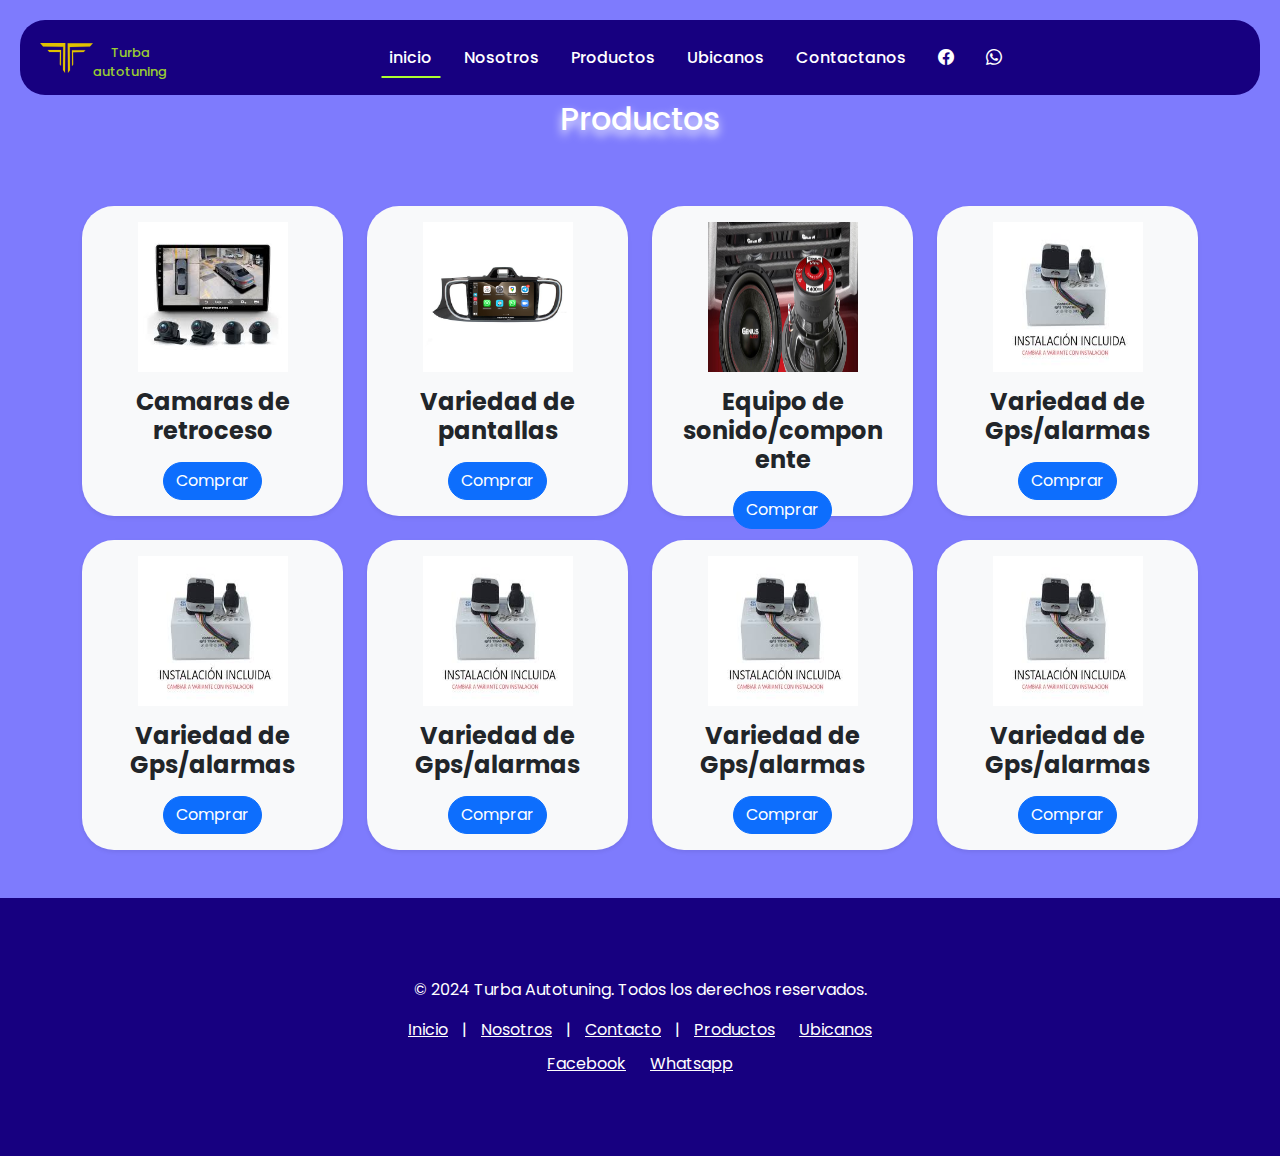
<file: gps.html>
<!DOCTYPE html>
<html lang="en">

<head>
    <meta charset="UTF-8">
    <meta name="viewport" content="width=device-width, initial-scale=1.0">
    <title>Document</title>
    <link rel="stylesheet" href="css/styles.css">
    <!-- Boostrap -->
    <link href="https://cdn.jsdelivr.net/npm/bootstrap@5.3.3/dist/css/bootstrap.min.css" rel="stylesheet"
        integrity="sha384-QWTKZyjpPEjISv5WaRU9OFeRpok6YctnYmDr5pNlyT2bRjXh0JMhjY6hW+ALEwIH" crossorigin="anonymous">
    <link rel="stylesheet" href="https://cdn.jsdelivr.net/npm/bootstrap-icons@1.11.3/font/bootstrap-icons.min.css">
    <link rel="stylesheet" href="/css/styles.css">
</head>
<body style="background-color:  #7e7bfd;">
   <!-- Inico navbar -->
<header>
    <nav class="navbar navbar-expand-lg fixed-top">
        <div class="container-fluid">
            <a class="navbar-brand me-auto" href="https://www.facebook.com/profile.php?id=100083170009043"><img
                    src="/imagenes/logoturba.svg" alt=""> Turba
                <br>autotuning</a>
            <div class="offcanvas offcanvas-end bg-black" tabindex="-1" id="offcanvasNavbar"
                aria-labelledby="offcanvasNavbarLabel">
                <div class="offcanvas-header">
                    <h5 class="offcanvas-title text-white" id="offcanvasNavbarLabel">Turba</h5>
                    <button type="button" class="btn-close bg-light" data-bs-dismiss="offcanvas" aria-label="Close"></button>
                </div>
                <div class="offcanvas-body">
                    <ul class="navbar-nav justify-content-center flex-grow-1 pe-3">
                        <li class="nav-item">
                            <a class="nav-link mx-lg-2 active text-white" aria-current="page" href="index.html">inicio</a>
                        </li>
                        <li class="nav-item">
                            <a class="nav-link mx-lg-2 text-white" href="nosotros.html">Nosotros</a>
                        </li>
                        <li class="nav-item">
                            <a class="nav-link mx-lg-2 text-white" href="">Productos</a>
                        </li>
                        <li class="nav-item">
                            <a class="nav-link mx-lg-2 text-white" href="ubicanos.html">Ubicanos</a>
                        </li>
                        <li class="nav-item">
                            <a class="nav-link mx-lg-2 text-white" href="contactanos.html">Contactanos</a>
                        </li>
                        <li class="nav-item">
                            <a class="nav-link mx-lg-2 text-white"
                                href="https://www.facebook.com/profile.php?id=100083170009043"><i
                                    class="bi bi-facebook"></i></a>
                        </li>
                        <li class="nav-item">
                            <a class="nav-link mx-lg-2 text-white" href="https://web.whatsapp.com/"><i
                                    class="bi bi-whatsapp"></i></a>
                        </li>
                    </ul>
                </div>
            </div>

            <button class="navbar-toggler pe-0" type="button" data-bs-toggle="offcanvas"
                data-bs-target="#offcanvasNavbar" aria-controls="offcanvasNavbar" aria-label="Toggle navigation">
                <span class="navbar-toggler-icon"></span>
            </button>
        </div>
    </nav>
</header>
<!-- Fin navbar -->
   <!-- INICIO PRODUCTOS -->
   <section class="homepage-2" id="banner">   
   <section class="product" id="Productos">
    <div class="container">

        <div class="row">
            <div class="cold-12">
                <div class="section-header text-center pb-5">
                    <h2>Productos</h2>
                </div>
            </div>
        </div>

        <div class="row">

            <div class="col-12 col-md-12 col-lg-3">
                <div class="card bg-light shadow-sm border-0 px-2 py-3 mb-4">
                    <div class="text-center">
                        <img src="/imagenes/CAMARAS DE RETOCESO.jpeg" alt="">
                    </div>
                    <div class="card-body">
                        <h5 class="card-tittle">Camaras de retroceso</h5>
                        <p></p>
                        <a href="#" class="btn btn-primary">Comprar</a>
                    </div>
                </div>
            </div>
            <div class="col-12 col-md-12 col-lg-3">
                <div class="card bg-light shadow-sm border-0 px-2 py-3 mb-4">
                    <div class="text-center">
                        <img src="/imagenes/PANTALLA IPS.webp" alt="">
                    </div>
                    <div class="card-body">
                        <h5 class="card-tittle">Variedad de pantallas</h5>
                        <p></p>
                        <a href="#" class="btn btn-primary">Comprar</a>
                    </div>
                </div>
            </div>
            <div class="col-12 col-md-12 col-lg-3">
                <div class="card bg-light shadow-sm border-0 px-2 py-3 mb-4">
                    <div class="text-center">
                        <img src="/imagenes/equipodesonido.jpg" alt="">
                    </div>
                    <div class="card-body">
                        <h5 class="card-tittle">Equipo de sonido/componente</h5>
                        </p>
                        <a href="#" class="btn btn-primary">Comprar</a>
                    </div>
                </div>
            </div>
            <div class="col-12 col-md-12 col-lg-3">
                <div class="card bg-light shadow-sm border-0 px-2 py-3 mb-4">
                    <div class="text-center">
                        <img src="/imagenes/GPS.jpeg" alt="">
                    </div>
                    <div class="card-body">
                        <h5 class="card-tittle">Variedad de Gps/alarmas</h5>
                        <p></p>
                        <a href="#" class="btn btn-primary">Comprar</a>
                    </div>
                </div>
            </div>
            <div class="col-12 col-md-12 col-lg-3">
                <div class="card bg-light shadow-sm border-0 px-2 py-3 mb-4">
                    <div class="text-center">
                        <img src="/imagenes/GPS.jpeg" alt="">
                    </div>
                    <div class="card-body">
                        <h5 class="card-tittle">Variedad de Gps/alarmas</h5>
                        <p></p>
                        <a href="#" class="btn btn-primary">Comprar</a>
                    </div>
                </div>
            </div>
            <div class="col-12 col-md-12 col-lg-3">
                <div class="card bg-light shadow-sm border-0 px-2 py-3 mb-4">
                    <div class="text-center">
                        <img src="/imagenes/GPS.jpeg" alt="">
                    </div>
                    <div class="card-body">
                        <h5 class="card-tittle">Variedad de Gps/alarmas</h5>
                        <p></p>
                        <a href="#" class="btn btn-primary">Comprar</a>
                    </div>
                </div>
            </div>
            <div class="col-12 col-md-12 col-lg-3">
                <div class="card bg-light shadow-sm border-0 px-2 py-3 mb-4">
                    <div class="text-center">
                        <img src="/imagenes/GPS.jpeg" alt="">
                    </div>
                    <div class="card-body">
                        <h5 class="card-tittle">Variedad de Gps/alarmas</h5>
                        <p></p>
                        <a href="#" class="btn btn-primary">Comprar</a>
                    </div>
                </div>
            </div>
            <div class="col-12 col-md-12 col-lg-3">
                <div class="card bg-light shadow-sm border-0 px-2 py-3 mb-4">
                    <div class="text-center">
                        <img src="/imagenes/GPS.jpeg" alt="">
                    </div>
                    <div class="card-body">
                        <h5 class="card-tittle">Variedad de Gps/alarmas</h5>
                        <p></p>
                        <a href="#" class="btn btn-primary">Comprar</a>
                    </div>
                </div>
            </div>
        </div>
    </div>
</section>
<br>
<!-- FIN PRODUCTOS -->
   <!-- Inicio Footer -->
   <footer class="container-fluid"
   style="background-color: #170080; color: #fff; padding: 80px; text-align: center;">
   <div style="max-width: 1200px; margin: 0 auto;">
       <p>&copy; 2024 Turba Autotuning. Todos los derechos reservados.</p>
       <nav>
           <a href="index.html" style="color: #fff; margin: 0 10px;">Inicio</a> |
           <a href="nosotros.html" style="color: #fff; margin: 0 10px;">Nosotros</a> |
           <a href="contactanos.html" style="color: #fff; margin: 0 10px;">Contacto</a> |
           <a href="productos.html" style="color: #fff; margin: 0 10px;">Productos</a>
           <a href="ubicanos.html" style="color: #fff; margin: 0 10px;">Ubicanos</a>
       </nav>
       <div style="margin-top: 10px;">
           <a href="https://www.facebook.com/profile.php?id=100083170009043" target="_blank"
               style="color: #fff; margin: 0 10px;">Facebook</a>
           <a href="https://web.whatsapp.com/" target="_blank"
               style="color: #fff; margin: 0 10px;">Whatsapp</a>
       </div>
</footer>
<!-- Fin Footer -->
    <!-- Boostrap -->
    <script src="https://cdn.jsdelivr.net/npm/bootstrap@5.3.3/dist/js/bootstrap.bundle.min.js"
        integrity="sha384-YvpcrYf0tY3lHB60NNkmXc5s9fDVZLESaAA55NDzOxhy9GkcIdslK1eN7N6jIeHz"
        crossorigin="anonymous"></script>
</body>

</html>
</file>
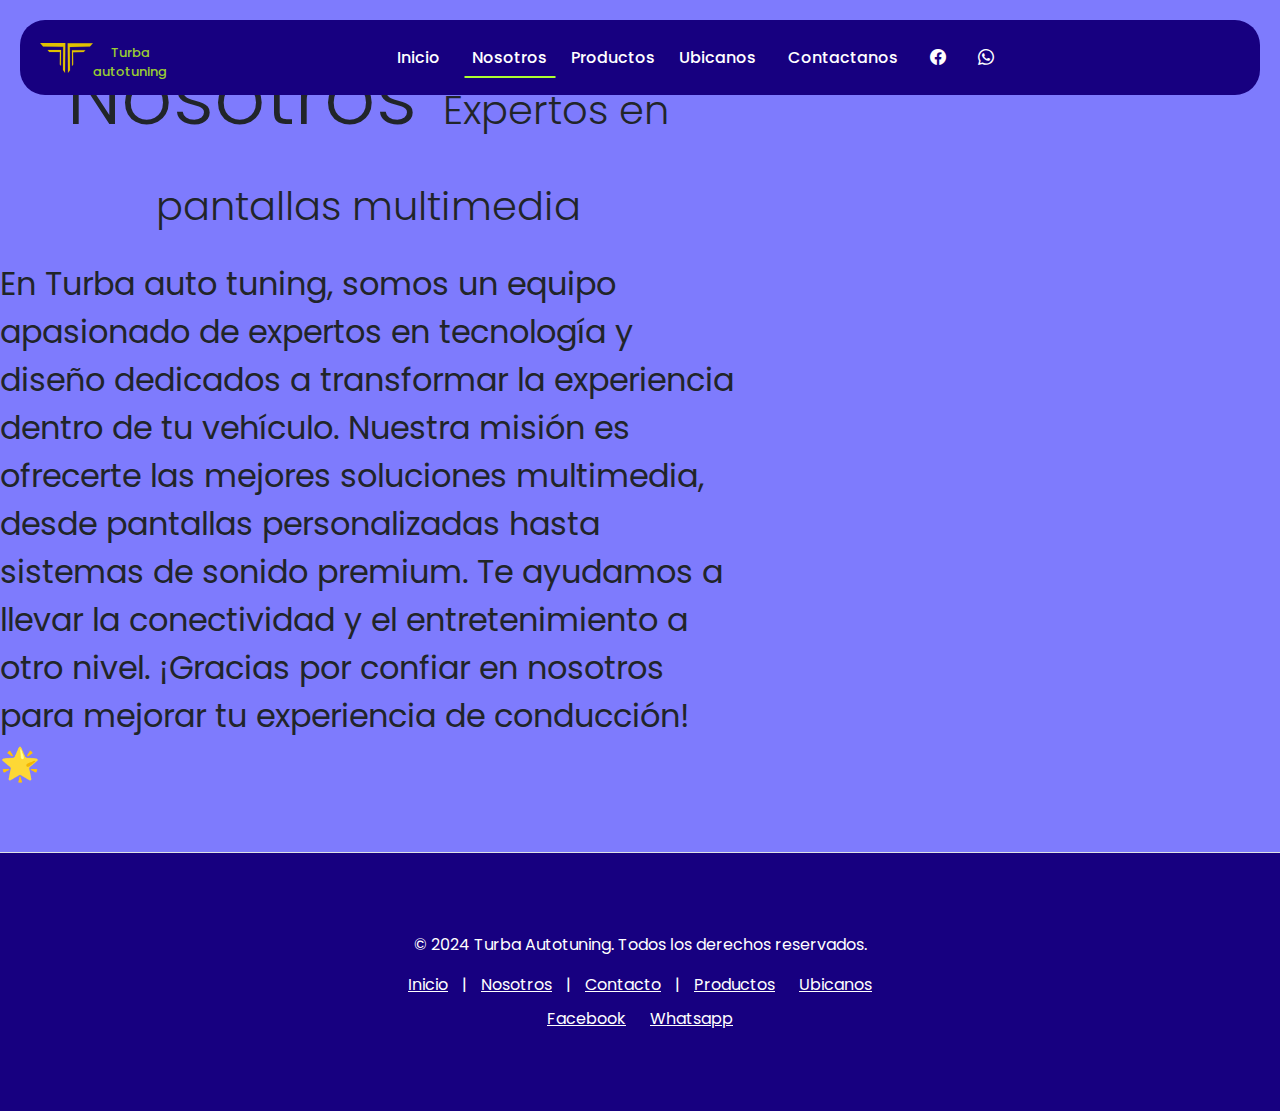
<file: nosotros.html>
<!DOCTYPE html>
<html lang="en">
<head>
    <meta charset="UTF-8">
    <meta name="viewport" content="width=device-width, initial-scale=1.0">
    <title>Document</title>
    <link href="https://cdn.jsdelivr.net/npm/bootstrap@5.3.3/dist/css/bootstrap.min.css" rel="stylesheet"
        integrity="sha384-QWTKZyjpPEjISv5WaRU9OFeRpok6YctnYmDr5pNlyT2bRjXh0JMhjY6hW+ALEwIH" crossorigin="anonymous">
    <link rel="stylesheet" href="https://cdn.jsdelivr.net/npm/bootstrap-icons@1.11.3/font/bootstrap-icons.min.css">
    <link rel="stylesheet" href="/css/styles.css">
</head>
<body style="background-color: #7e7bfd;">
    <!-- Inico navbar -->
    <header>
        <nav class="navbar navbar-expand-lg fixed-top">
            <div class="container-fluid">
                <a class="navbar-brand me-auto" href="https://www.facebook.com/profile.php?id=100083170009043"><img
                        src="/imagenes/logoturba.svg" alt=""> Turba
                    <br>autotuning</a>
                <div class="offcanvas offcanvas-end bg-black" tabindex="-1" id="offcanvasNavbar"
                    aria-labelledby="offcanvasNavbarLabel">
                    <div class="offcanvas-header">
                        <h5 class="offcanvas-title text-white" id="offcanvasNavbarLabel">Turba</h5>
                        <button type="button" class="btn-close bg-light" data-bs-dismiss="offcanvas" aria-label="Close"></button>
                    </div>
                    <div class="offcanvas-body">
                        <ul class="navbar-nav justify-content-center flex-grow-1 pe-3">
                            <li class="nav-item">
                                <a class="nav-link mx-lg-2  text-white" aria-current="page" href="index.html">Inicio</a>
                            </li>
                            <li class="nav-item">
                                <a class="nav-link mx-lg-2 active text-white" href="nosotros.html">Nosotros</a>
                            </li>
                            <li class="nav-item">
                                <a class="nav-link mx-lg- text-white" href="Camaras.html">Productos</a>
                            </li>
                            <li class="nav-item">
                                <a class="nav-link mx-lg-2 text-white" href="ubicanos.html">Ubicanos</a>
                            </li>
                            <li class="nav-item">
                                <a class="nav-link mx-lg-2 text-white" href="contactanos.html">Contactanos</a>
                            </li>
                            <li class="nav-item">
                                <a class="nav-link mx-lg-2"
                                    href="https://www.facebook.com/profile.php?id=100083170009043"><i
                                        class="bi bi-facebook text-white"></i></a>
                            </li>
                            <li class="nav-item">
                                <a class="nav-link mx-lg-2" href="https://web.whatsapp.com/"><i
                                        class="bi bi-whatsapp text-white"></i></a>
                            </li>
                        </ul>
                    </div>
                </div>
                <button class="navbar-toggler pe-0" type="button" data-bs-toggle="offcanvas"
                    data-bs-target="#offcanvasNavbar" aria-controls="offcanvasNavbar" aria-label="Toggle navigation">
                    <span class="navbar-toggler-icon"></span>
                </button>
            </div>
        </nav>
    </header>
    <!-- Fin navbar -->
    <!-- Inicio Nosotros --> 
  <main class="countainer " id="nosotros">
    <div class="row py-5 border-bottom">
      <div class="col-md-7 aligne-self-center">
        <h2 class="display-1">Nosotros <span class="tex-muted fs-1 ms-1 ">Expertos en pantallas multimedia</span></h2>
        <p class="fs-2">En Turba auto tuning, somos un equipo apasionado de expertos en tecnología y diseño dedicados a
          transformar la experiencia dentro de tu vehículo. Nuestra misión es ofrecerte las mejores soluciones
          multimedia, desde pantallas personalizadas hasta sistemas de sonido premium. Te ayudamos a llevar la
          conectividad y el entretenimiento a otro nivel.
          ¡Gracias por confiar en nosotros para mejorar tu experiencia de conducción! 🌟</p>
      </div>
      <div class="col-md-5">
        <iframe width="560" height="315" src="https://www.youtube.com/embed/uGYSVuG6KeY?si=bMfspKrkXrwUa0Sp?autoplay=1" title="YouTube video player" frameborder="0" allow="accelerometer; autoplay; clipboard-write; encrypted-media; gyroscope; picture-in-picture; web-share" referrerpolicy="strict-origin-when-cross-origin" allowfullscreen class="w-100 h-100 rounded"></iframe>
      </div>
    </div>
    <!-- Fin nosotros -->
   <!-- Inicio Footer -->
   <footer class="container-fluid"
   style="background-color: #170080; color: #fff; padding: 80px; text-align: center;">
   <div style="max-width: 1200px; margin: 0 auto;">
       <p>&copy; 2024 Turba Autotuning. Todos los derechos reservados.</p>
       <nav>
           <a href="index.html" style="color: #fff; margin: 0 10px;">Inicio</a> |
           <a href="nosotros.html" style="color: #fff; margin: 0 10px;">Nosotros</a> |
           <a href="contactanos.html" style="color: #fff; margin: 0 10px;">Contacto</a> |
           <a href="productos.html" style="color: #fff; margin: 0 10px;">Productos</a>
           <a href="ubicanos.html" style="color: #fff; margin: 0 10px;">Ubicanos</a>
       </nav>
       <div style="margin-top: 10px;">
           <a href="https://www.facebook.com/profile.php?id=100083170009043" target="_blank"
               style="color: #fff; margin: 0 10px;">Facebook</a>
           <a href="https://web.whatsapp.com/" target="_blank"
               style="color: #fff; margin: 0 10px;">Whatsapp</a>
       </div>
</footer>
<!-- Fin Footer -->
     <!-- Boostrap -->
    <script src="https://cdn.jsdelivr.net/npm/bootstrap@5.3.3/dist/js/bootstrap.bundle.min.js"
        integrity="sha384-YvpcrYf0tY3lHB60NNkmXc5s9fDVZLESaAA55NDzOxhy9GkcIdslK1eN7N6jIeHz"
        crossorigin="anonymous"></script>
</body>
</html>
</file>
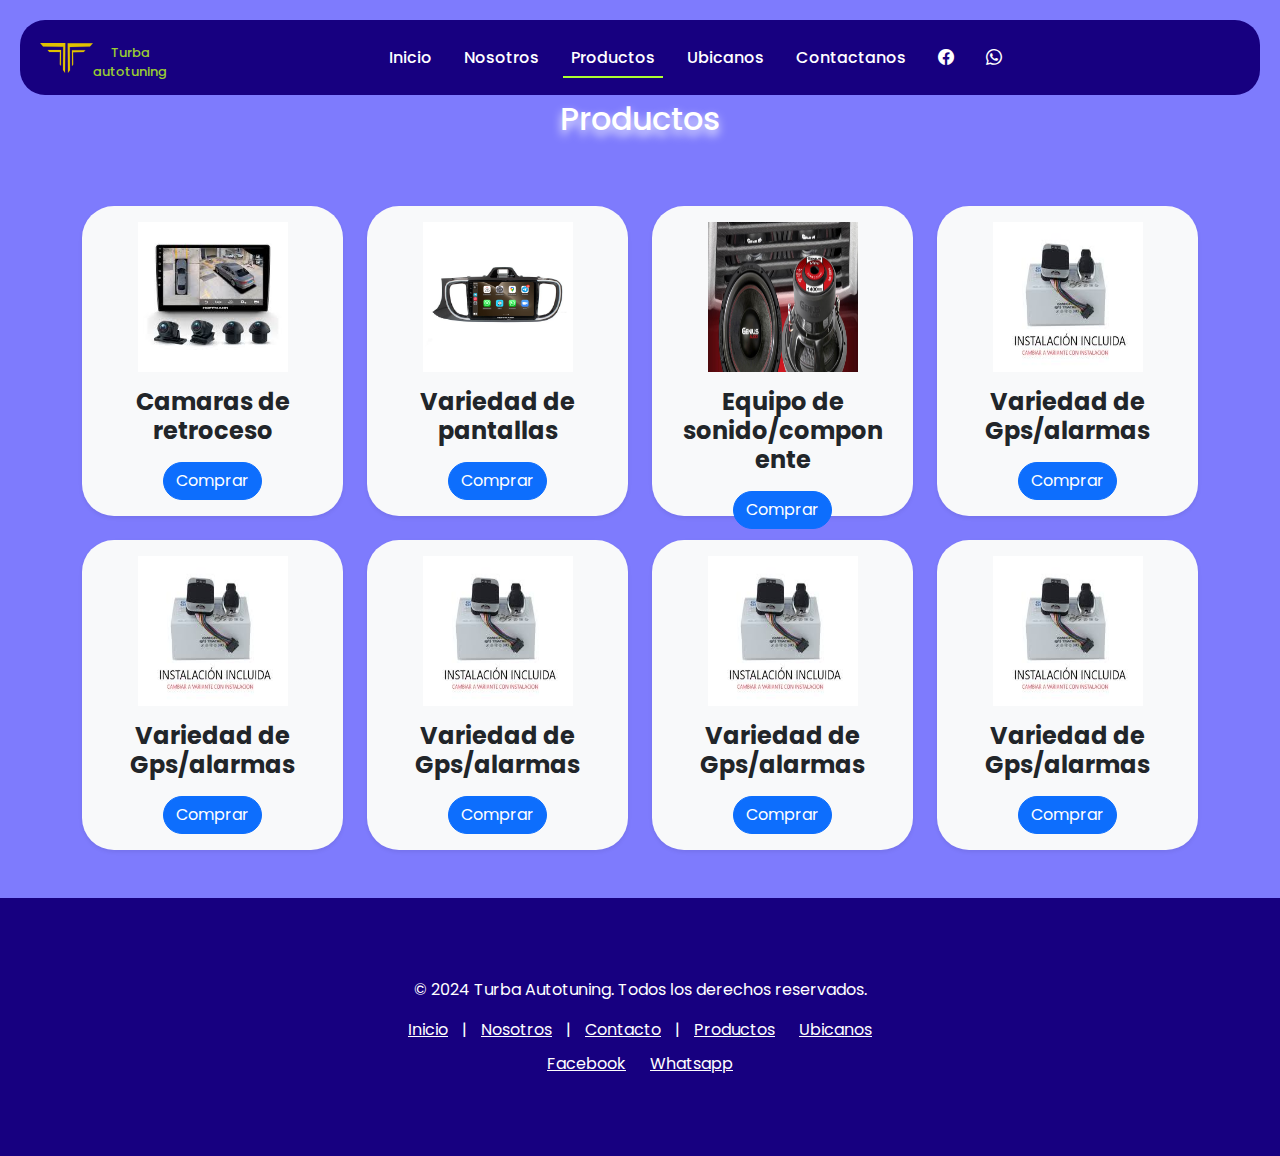
<file: Pantallas.html>
<!DOCTYPE html>
<html lang="en">

<head>
    <meta charset="UTF-8">
    <meta name="viewport" content="width=device-width, initial-scale=1.0">
    <title>Document</title>
    <link rel="stylesheet" href="css/styles.css">
    <!-- Boostrap -->
    <link href="https://cdn.jsdelivr.net/npm/bootstrap@5.3.3/dist/css/bootstrap.min.css" rel="stylesheet"
        integrity="sha384-QWTKZyjpPEjISv5WaRU9OFeRpok6YctnYmDr5pNlyT2bRjXh0JMhjY6hW+ALEwIH" crossorigin="anonymous">
    <link rel="stylesheet" href="https://cdn.jsdelivr.net/npm/bootstrap-icons@1.11.3/font/bootstrap-icons.min.css">
    <link rel="stylesheet" href="/css/styles.css">
</head>
<body style="background-color:  #7e7bfd;">
    <!-- Inico navbar -->
    <header>
        <nav class="navbar navbar-expand-lg fixed-top">
            <div class="container-fluid">
                <a class="navbar-brand me-auto" href="https://www.facebook.com/profile.php?id=100083170009043"><img
                        src="/imagenes/logoturba.svg" alt=""> Turba
                    <br>autotuning</a>
                <div class="offcanvas offcanvas-end bg-black" tabindex="-1" id="offcanvasNavbar"
                    aria-labelledby="offcanvasNavbarLabel">
                    <div class="offcanvas-header">
                        <h5 class="offcanvas-title text-white" id="offcanvasNavbarLabel">Turba</h5>
                        <button type="button" class="btn-close bg-light" data-bs-dismiss="offcanvas" aria-label="Close"></button>
                    </div>
                    <div class="offcanvas-body">
                        <ul class="navbar-nav justify-content-center flex-grow-1 pe-3">
                            <li class="nav-item">
                                <a class="nav-link mx-lg-2 text-white" aria-current="page" href="index.html">Inicio</a>
                            </li>
                            <li class="nav-item">
                                <a class="nav-link mx-lg-2 text-white" href="nosotros.html">Nosotros</a>
                            </li>
                            <li class="nav-item">
                                <a class="nav-link mx-lg-2 active text-white" href="">Productos</a>
                            </li>
                            <li class="nav-item">
                                <a class="nav-link mx-lg-2 text-white" href="ubicanos.html">Ubicanos</a>
                            </li>
                            <li class="nav-item">
                                <a class="nav-link mx-lg-2 text-white" href="contactanos.html">Contactanos</a>
                            </li>
                            <li class="nav-item">
                                <a class="nav-link mx-lg-2 text-white"
                                    href="https://www.facebook.com/profile.php?id=100083170009043"><i
                                        class="bi bi-facebook "></i></a>
                            </li>
                            <li class="nav-item">
                                <a class="nav-link mx-lg-2 text-white" href="https://web.whatsapp.com/"><i
                                        class="bi bi-whatsapp"></i></a>
                            </li>
                        </ul>
                    </div>
                </div>
                <button class="navbar-toggler pe-0" type="button" data-bs-toggle="offcanvas"
                    data-bs-target="#offcanvasNavbar" aria-controls="offcanvasNavbar" aria-label="Toggle navigation">
                    <span class="navbar-toggler-icon"></span>
                </button>
            </div>
        </nav>
    </header>
    <!-- Fin navbar -->
   <!-- INICIO PRODUCTOS -->
   <section class="homepage-2" id="banner">   
   <section class="product" id="Productos">
    <div class="container">

        <div class="row">
            <div class="cold-12">
                <div class="section-header text-center pb-5">
                    <h2>Productos</h2>
                </div>
            </div>
        </div>
        <div class="row">

            <div class="col-12 col-md-12 col-lg-3">
                <div class="card bg-light shadow-sm border-0 px-2 py-3 mb-4">
                    <div class="text-center">
                        <img src="/imagenes/CAMARAS DE RETOCESO.jpeg" alt="">
                    </div>
                    <div class="card-body">
                        <h5 class="card-tittle">Camaras de retroceso</h5>
                        <p></p>
                        <a href="#" class="btn btn-primary">Comprar</a>
                    </div>
                </div>
            </div>
            <div class="col-12 col-md-12 col-lg-3">
                <div class="card bg-light shadow-sm border-0 px-2 py-3 mb-4">
                    <div class="text-center">
                        <img src="/imagenes/PANTALLA IPS.webp" alt="">
                    </div>
                    <div class="card-body">
                        <h5 class="card-tittle">Variedad de pantallas</h5>
                        <p></p>
                        <a href="#" class="btn btn-primary">Comprar</a>
                    </div>
                </div>
            </div>
            <div class="col-12 col-md-12 col-lg-3">
                <div class="card bg-light shadow-sm border-0 px-2 py-3 mb-4">
                    <div class="text-center">
                        <img src="/imagenes/equipodesonido.jpg" alt="">
                    </div>
                    <div class="card-body">
                        <h5 class="card-tittle">Equipo de sonido/componente</h5>
                        </p>
                        <a href="#" class="btn btn-primary">Comprar</a>
                    </div>
                </div>
            </div>
            <div class="col-12 col-md-12 col-lg-3">
                <div class="card bg-light shadow-sm border-0 px-2 py-3 mb-4">
                    <div class="text-center">
                        <img src="/imagenes/GPS.jpeg" alt="">
                    </div>
                    <div class="card-body">
                        <h5 class="card-tittle">Variedad de Gps/alarmas</h5>
                        <p></p>
                        <a href="#" class="btn btn-primary">Comprar</a>
                    </div>
                </div>
            </div>
            <div class="col-12 col-md-12 col-lg-3">
                <div class="card bg-light shadow-sm border-0 px-2 py-3 mb-4">
                    <div class="text-center">
                        <img src="/imagenes/GPS.jpeg" alt="">
                    </div>
                    <div class="card-body">
                        <h5 class="card-tittle">Variedad de Gps/alarmas</h5>
                        <p></p>
                        <a href="#" class="btn btn-primary">Comprar</a>
                    </div>
                </div>
            </div>
            <div class="col-12 col-md-12 col-lg-3">
                <div class="card bg-light shadow-sm border-0 px-2 py-3 mb-4">
                    <div class="text-center">
                        <img src="/imagenes/GPS.jpeg" alt="">
                    </div>
                    <div class="card-body">
                        <h5 class="card-tittle">Variedad de Gps/alarmas</h5>
                        <p></p>
                        <a href="#" class="btn btn-primary">Comprar</a>
                    </div>
                </div>
            </div>
            <div class="col-12 col-md-12 col-lg-3">
                <div class="card bg-light shadow-sm border-0 px-2 py-3 mb-4">
                    <div class="text-center">
                        <img src="/imagenes/GPS.jpeg" alt="">
                    </div>
                    <div class="card-body">
                        <h5 class="card-tittle">Variedad de Gps/alarmas</h5>
                        <p></p>
                        <a href="#" class="btn btn-primary">Comprar</a>
                    </div>
                </div>
            </div>
            <div class="col-12 col-md-12 col-lg-3">
                <div class="card bg-light shadow-sm border-0 px-2 py-3 mb-4">
                    <div class="text-center">
                        <img src="/imagenes/GPS.jpeg" alt="">
                    </div>
                    <div class="card-body">
                        <h5 class="card-tittle">Variedad de Gps/alarmas</h5>
                        <p></p>
                        <a href="#" class="btn btn-primary">Comprar</a>
                    </div>
                </div>
            </div>

        </div>
    </div>
</section>
<br>
<!-- FIN PRODUCTOS -->  
  <!-- Inicio Footer -->
  <footer class="container-fluid"
  style="background-color: #170080; color: #fff; padding: 80px; text-align: center;">
  <div style="max-width: 1200px; margin: 0 auto;">
      <p>&copy; 2024 Turba Autotuning. Todos los derechos reservados.</p>
      <nav>
          <a href="index.html" style="color: #fff; margin: 0 10px;">Inicio</a> |
          <a href="nosotros.html" style="color: #fff; margin: 0 10px;">Nosotros</a> |
          <a href="contactanos.html" style="color: #fff; margin: 0 10px;">Contacto</a> |
          <a href="productos.html" style="color: #fff; margin: 0 10px;">Productos</a>
          <a href="ubicanos.html" style="color: #fff; margin: 0 10px;">Ubicanos</a>
      </nav>
      <div style="margin-top: 10px;">
          <a href="https://www.facebook.com/profile.php?id=100083170009043" target="_blank"
              style="color: #fff; margin: 0 10px;">Facebook</a>
          <a href="https://web.whatsapp.com/" target="_blank"
              style="color: #fff; margin: 0 10px;">Whatsapp</a>
      </div>
</footer>
<!-- Fin Footer -->
    <!-- Boostrap -->
    <script src="https://cdn.jsdelivr.net/npm/bootstrap@5.3.3/dist/js/bootstrap.bundle.min.js"
        integrity="sha384-YvpcrYf0tY3lHB60NNkmXc5s9fDVZLESaAA55NDzOxhy9GkcIdslK1eN7N6jIeHz"
        crossorigin="anonymous"></script>
</body>
</html>
</file>
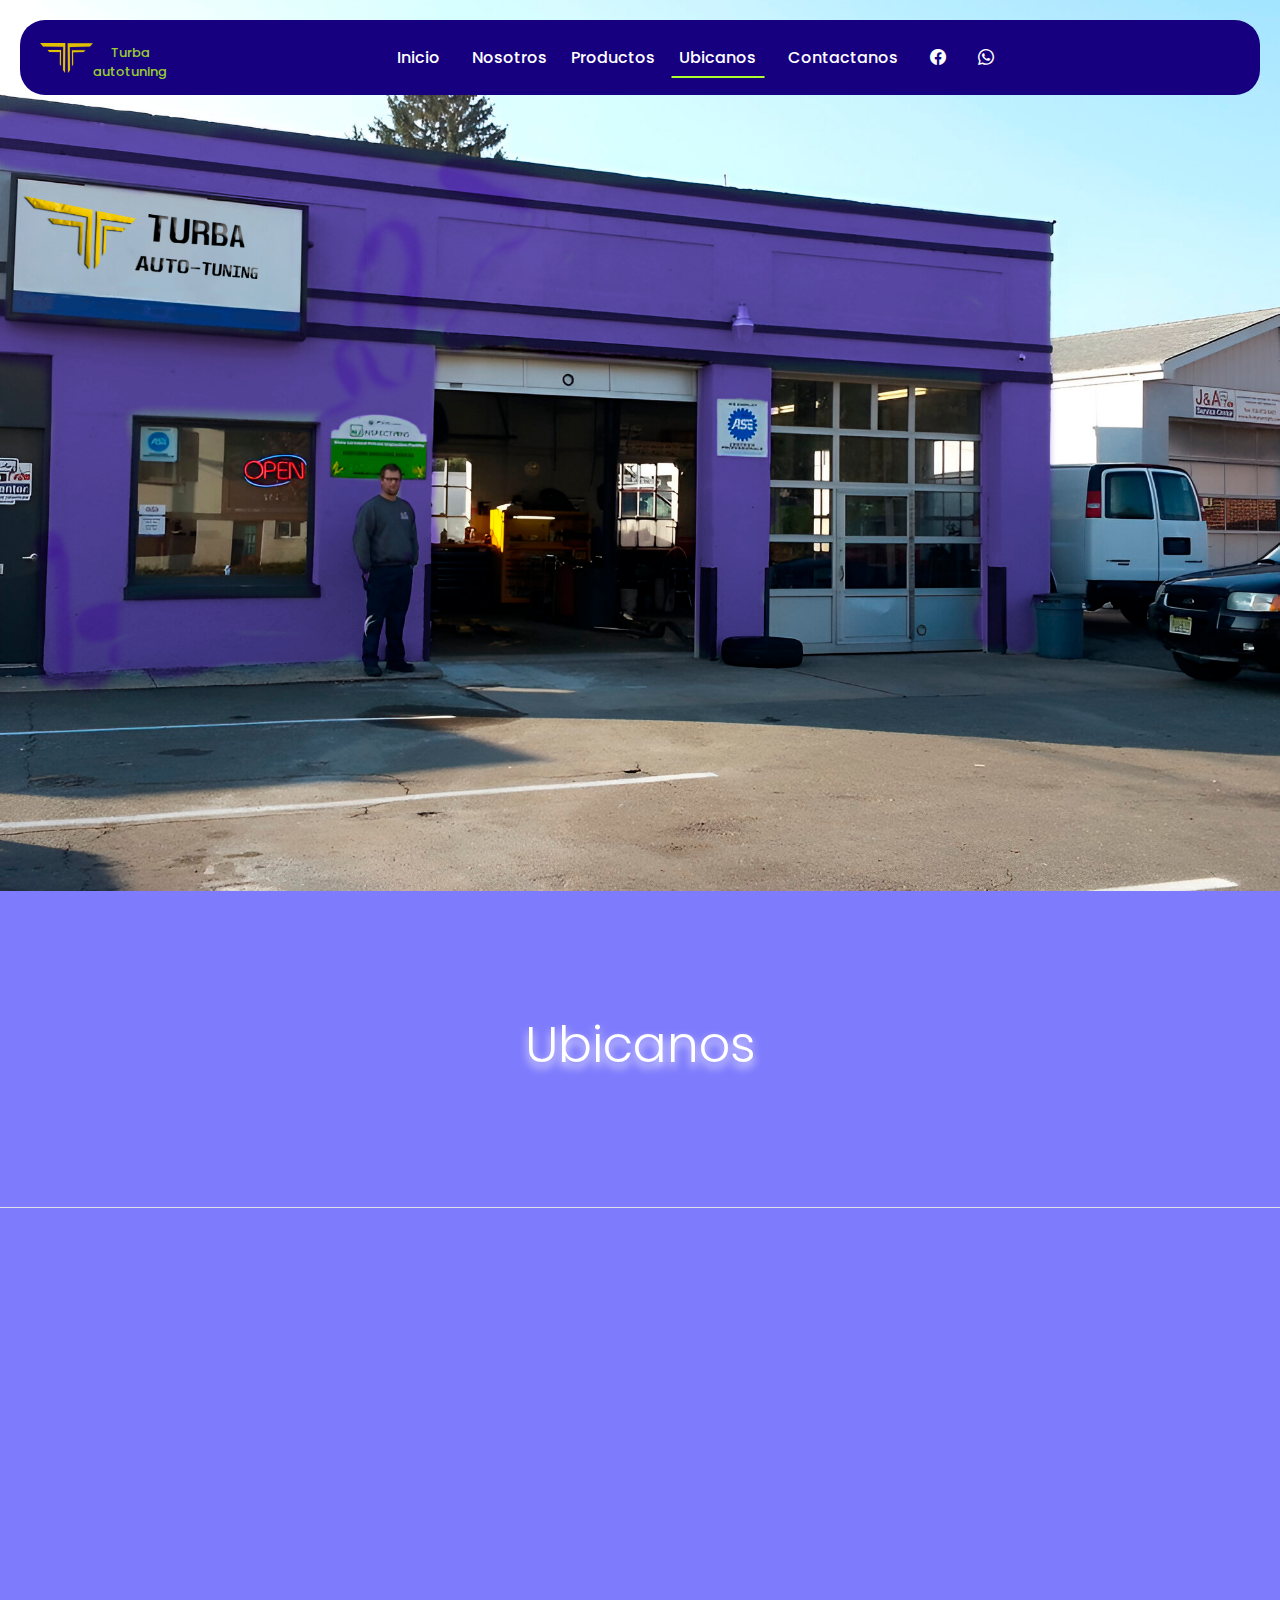
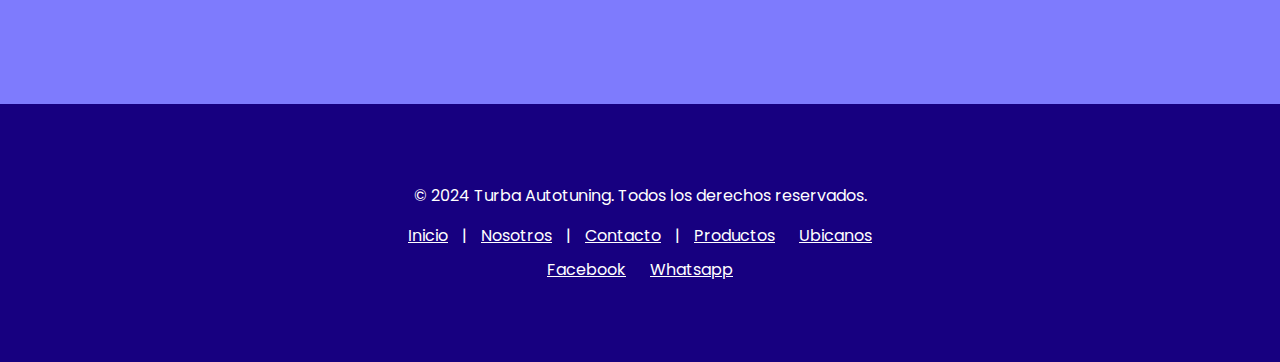
<file: ubicanos.html>
<!DOCTYPE html>
<html lang="en">
<head>
    <meta charset="UTF-8">
    <meta name="viewport" content="width=device-width, initial-scale=1.0">
    <title>Document</title>
    <link href="https://cdn.jsdelivr.net/npm/bootstrap@5.3.3/dist/css/bootstrap.min.css" rel="stylesheet"
        integrity="sha384-QWTKZyjpPEjISv5WaRU9OFeRpok6YctnYmDr5pNlyT2bRjXh0JMhjY6hW+ALEwIH" crossorigin="anonymous">
    <link rel="stylesheet" href="https://cdn.jsdelivr.net/npm/bootstrap-icons@1.11.3/font/bootstrap-icons.min.css">
    <link rel="stylesheet" href="/css/styles.css">
</head>
<body style="background-color: #7e7bfd;">
    <!-- Inico navbar -->
    <header>
        <nav class="navbar navbar-expand-lg fixed-top">
            <div class="container-fluid">
                <a class="navbar-brand me-auto" href="https://www.facebook.com/profile.php?id=100083170009043"><img
                        src="/imagenes/logoturba.svg" alt=""> Turba
                    <br>autotuning</a>
                <div class="offcanvas offcanvas-end" tabindex="-1" id="offcanvasNavbar"
                    aria-labelledby="offcanvasNavbarLabel">
                    <div class="offcanvas-header">
                        <h5 class="offcanvas-title text-white" id="offcanvasNavbarLabel">Turba</h5>
                        <button type="button" class="btn-close bg-light" data-bs-dismiss="offcanvas" aria-label="Close"></button>
                    </div>
                    <div class="offcanvas-body">
                        <ul class="navbar-nav justify-content-center flex-grow-1 pe-3">
                            <li class="nav-item">
                                <a class="nav-link mx-lg-2 text-white" aria-current="page" href="index.html">Inicio</a>
                            </li>
                            <li class="nav-item">
                                <a class="nav-link mx-lg-2 text-white" href="nosotros.html">Nosotros</a>
                            </li>
                            <li class="nav-item">
                                <a class="nav-link mx-lg- text-white" href="Pantallas.html">Productos</a>
                            </li>
                            <li class="nav-item">
                                <a class="nav-link mx-lg-2 active text-white" href="">Ubicanos</a>
                            </li>
                            <li class="nav-item">
                                <a class="nav-link mx-lg-2 text-white" href="contactanos.html">Contactanos</a>
                            </li>
                            <li class="nav-item">
                                <a class="nav-link mx-lg-2"
                                    href="https://www.facebook.com/profile.php?id=100083170009043"><i
                                        class="bi bi-facebook text-white"></i></a>
                            </li>
                            <li class="nav-item">
                                <a class="nav-link mx-lg-2" href="https://web.whatsapp.com/"><i
                                        class="bi bi-whatsapp text-white"></i></a>
                            </li>
                        </ul>
                    </div>
                </div>
                <button class="navbar-toggler pe-0" type="button" data-bs-toggle="offcanvas"
                    data-bs-target="#offcanvasNavbar" aria-controls="offcanvasNavbar" aria-label="Toggle navigation">
                    <span class="navbar-toggler-icon"></span>
                </button>
            </div>
        </nav>
    </header>
    <!-- Fin navbar -->
    <!-- Inicio Banner -->
    <section class="nostros-portada">
        </div>
    </section>
    <!-- Fin Banner -->
         <!-- INICIO UBICANOS -->
  <div class="row ">
    <div class="col-12 ">
      <div  class="py-4 border-bottom">
        <h1 class="text-center display-1 " id="Ubicanos">Ubicanos</h1>
      </div>
    </div>
  </div>
  <div class="row m-5">
    <iframe
      src="https://www.google.com/maps/embed?pb=!1m18!1m12!1m3!1d410.2385292760834!2d-77.0779303276591!3d-11.983591304617695!2m3!1f0!2f0!3f0!3m2!1i1024!2i768!4f13.1!3m3!1m2!1s0x9105cf0021d3a5f5%3A0xe77558e41b6e2a23!2sMec%C3%A1nica%20Electr%C3%B3nica%20AUTOMOTRIZ!5e0!3m2!1ses-419!2spe!4v1722828182272!5m2!1ses-419!2spe"
      width="600" height="400" frameborder="0" style="border-radius: 6%;;" allowfullscreen="" aria-hidden="false"
      tabindex="0"></iframe>
  </div>
    <!-- Inicio Footer -->
    <footer class="container-fluid"
    style="background-color: #170080; color: #fff; padding: 80px; text-align: center;">
    <div style="max-width: 1200px; margin: 0 auto;">
        <p>&copy; 2024 Turba Autotuning. Todos los derechos reservados.</p>
        <nav>
            <a href="index.html" style="color: #fff; margin: 0 10px;">Inicio</a> |
            <a href="nosotros.html" style="color: #fff; margin: 0 10px;">Nosotros</a> |
            <a href="contactanos.html" style="color: #fff; margin: 0 10px;">Contacto</a> |
            <a href="productos.html" style="color: #fff; margin: 0 10px;">Productos</a>
            <a href="ubicanos.html" style="color: #fff; margin: 0 10px;">Ubicanos</a>
        </nav>
        <div style="margin-top: 10px;">
            <a href="https://www.facebook.com/profile.php?id=100083170009043" target="_blank"
                style="color: #fff; margin: 0 10px;">Facebook</a>
            <a href="https://web.whatsapp.com/" target="_blank"
                style="color: #fff; margin: 0 10px;">Whatsapp</a>
        </div>
</footer>
<!-- Fin Footer -->
     <!-- Boostrap -->
    <script src="https://cdn.jsdelivr.net/npm/bootstrap@5.3.3/dist/js/bootstrap.bundle.min.js"
        integrity="sha384-YvpcrYf0tY3lHB60NNkmXc5s9fDVZLESaAA55NDzOxhy9GkcIdslK1eN7N6jIeHz"
        crossorigin="anonymous"></script>
</body>
</html>
</file>
<file: css/styles.css>
/*Inicio mapa ubicanos*/
@import url('https://fonts.googleapis.com/css2?family=Poppins:wght@400;500;600;700;800&display=swap');
*{
    margin: 0px;
    padding: 0px;
    box-sizing: border-box;
    font-family: 'Poppins', sans-serif;
}
.body{
    box-sizing: border-box;
    font-family: 'Poppins', sans-serif;}
/*Fin mapa ubicanos*/
/*Inicio navbar*/
.navbar{
    background-color: #170080;
    height: 75px;
    margin: 20px;
    border-radius: 25px;
    padding: 0.5rem;
}
.nav-link{
font-size: 16px;

}
.navbar-brand{
    display: flex;
    height: 40px;
    font-weight: 500;
    color: #9acd32;
    font-size: 13px;
    transition: 0.3s color;
    text-align: center;
}

.login-button {
    background-color: #00ffff;
    color: white;
    font-size: 13px;
    padding: 8px 20px;
    border-radius: 50px;
    text-decoration: none;
    transition: 0.3s background-color;
}

.login-button:hover {
    background-color: black;
}

.navbar-toggler {
    border: none;
    font-size: 1.25rem;
}

.navbar-toggler:focus,
.btn-close:focus {
    box-shadow: none;
    outline: none;
}

.nav-link {
    color: black;
    font-weight: 500;
    position: relative;
}

.nav-link:hover,
.nav-link.active {
    color: black;
}
/*Fin navbar*/
/*Inicio Banner*/
.homepage{
    position: relative;
    height: 99vh;
    width: 100%;
    background-image: url(/imagenes/banner_turba.jpg);
    background-position: center;
    background-size: cover;
}

.contenido-banner{
    position: relative;
    color: #ffffff;
    height: 100%;
    display: flex;
    flex-direction: column;
    justify-content: center;
}
.contenido-banner h3{
    font-size: 30px;
    font-weight: 400;
    padding: 10px 0px;
}

.contenido-banner h3 span{
    font-weight: 600;
}
/*FinaL Banner*/
/*boton contactanos*/


.boton-contact{
    text-decoration: none;
    color: #ffffff;
    border: 1px solid palegreen;
    padding: 20px 40px;
    align-self: baseline;
    transition: all 0.3s;
    border-radius: 25px;
}

.boton-contact:hover{
    background-color: palegreen;
}

/*fin de botones*/
/*fin de banner*/

/*productos*/

.card{
    font-size: 13;
    height: 310px;
    text-align: center;
    border-radius: 2em;
    transition: all 0.3s;
    box-shadow: 0 5px 10px rgba(0, 0, 0, .2);
}

.card:hover{
    transform: scale(1.15);
}
.section-header{
    text-align:center;
    padding: 100px;
    color: #ffffff;
    text-shadow: 0 5px 10px ;
    font-size: 50px;
}


.card img{
    width: 150px;
    height: 150px;
}

.card-tittle{
    font-weight: bold;
    font-size: 1.5em;
}

.btn{
    border-radius: 2em;
}

section[id]{
    scroll-margin-top:20px ;
}

.row h1{
    text-align:center;
    padding: 100px;
    color: #ffffff;
    text-shadow: 0 5px 10px ;
    font-size: 50px;
}

.container-contact {
    max-width: 600px;
    margin: 50px auto;
    background-color: #fff;
    padding: 20px;
    box-shadow: 0px 0px 10px rgba(0, 0, 0, 0.1);
    border-radius: 8px;
}
h2 {
    text-align: center;
    margin-bottom: 20px;
}
.form-group {
    margin-bottom: 15px;
}
label {
    display: block;
    margin-bottom: 5px;
    font-weight: bold;
}
input[type="text"],
input[type="email"],
textarea {
    width: 100%;
    padding: 10px;
    margin-bottom: 5px;
    border: 1px solid #ccc;
    border-radius: 4px;
    font-size: 16px;
}
textarea {
    resize: vertical;
    height: 150px;
}
input[type="submit"] {
    background-color: #333;
    color: #fff;
    border: none;
    padding: 10px 20px;
    cursor: pointer;
    font-size: 16px;
    border-radius: 4px;
    transition: background-color 0.3s ease;
}
input[type="submit"]:hover {
    background-color: #555;
}

.nostros-portada{
    position: relative;
    height: 99vh;
    width: 100%;
    background-image: url(/imagenes/TURBA\ LOCAL\ PORTADA.png);
    background-position: center;
    background-size: cover;

}


@media(min-width:991px) {
    .nav-link::before {
        content: "";
        position: absolute;
        bottom: 0;
        left: 50%;
        transform: translateX(-50%);
        width: 0;
        height: 2px;
        background-color: greenyellow;
        visibility: hidden;
        transition: 0.3s ease-in-out;
    }

    .nav-link:hover::before,
    .nav-link.active::before {
        width: 100%;
        visibility: visible;
    }

}
</file>
